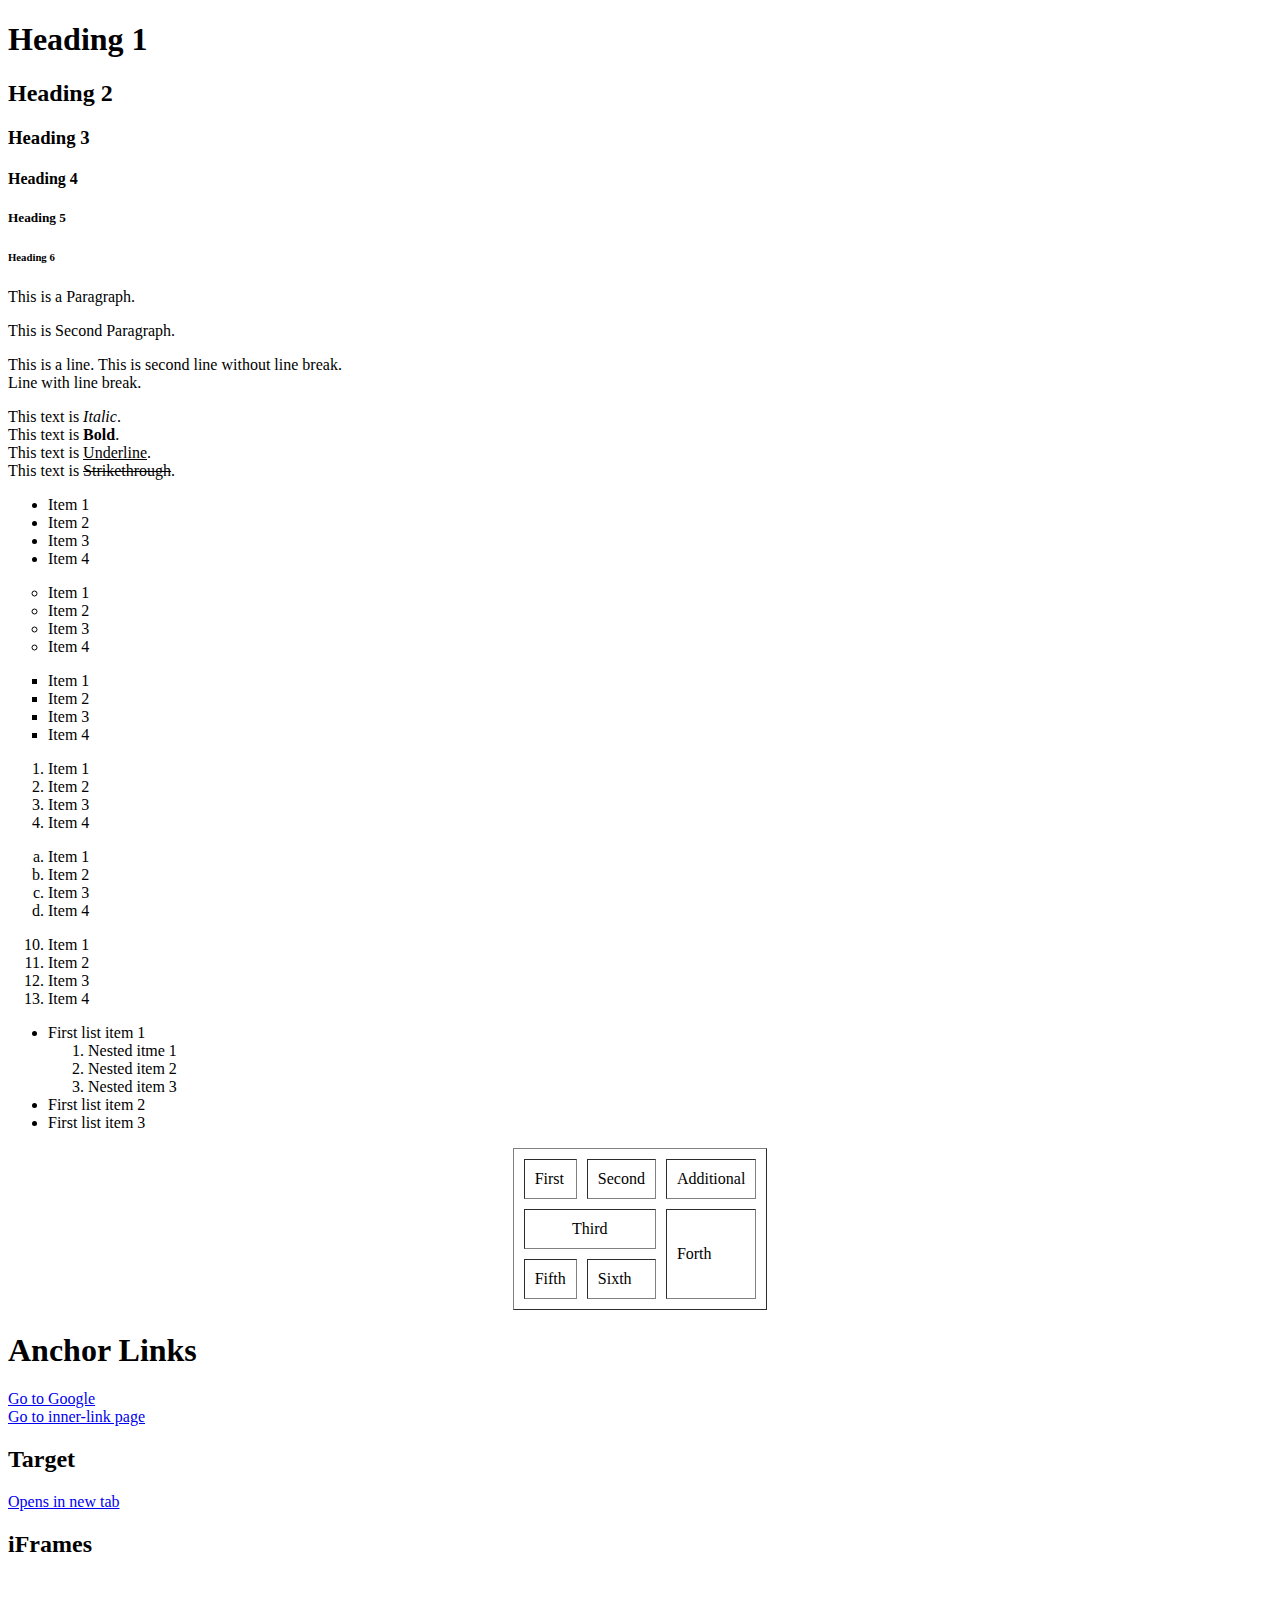
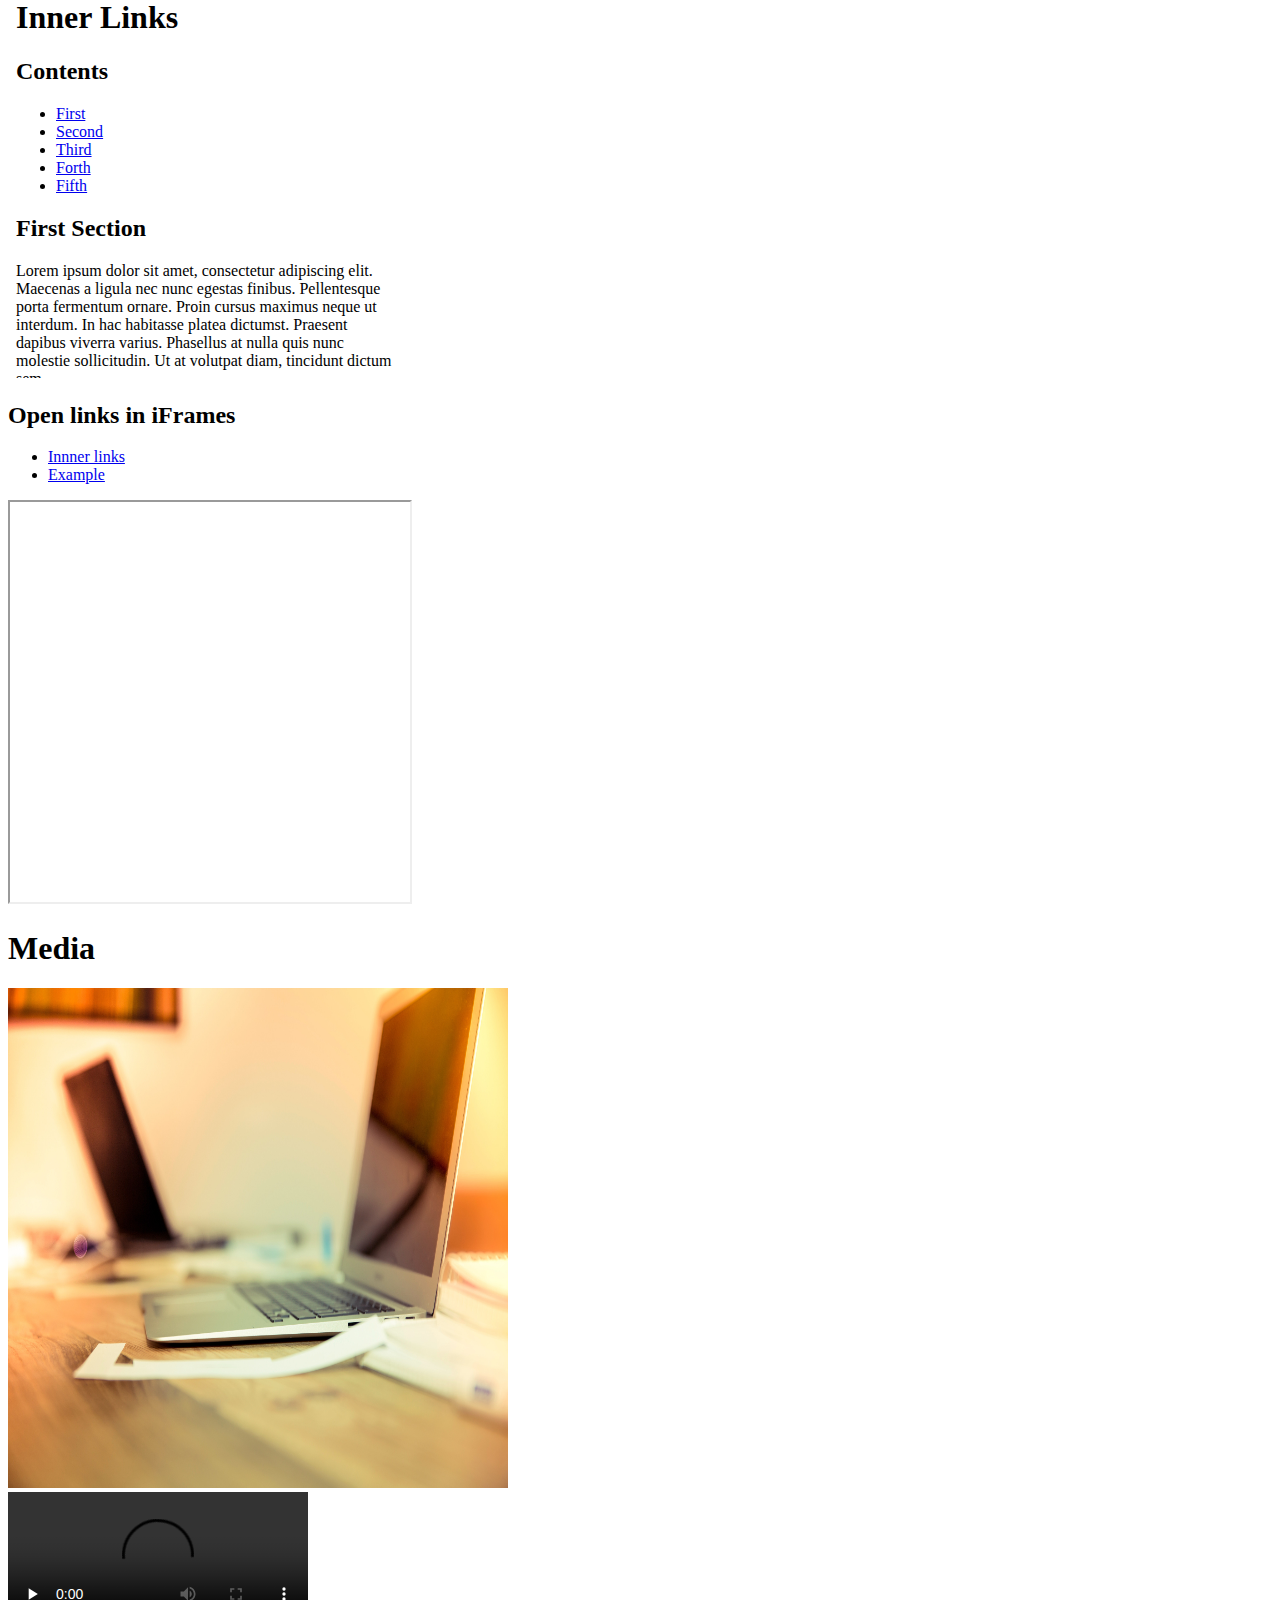
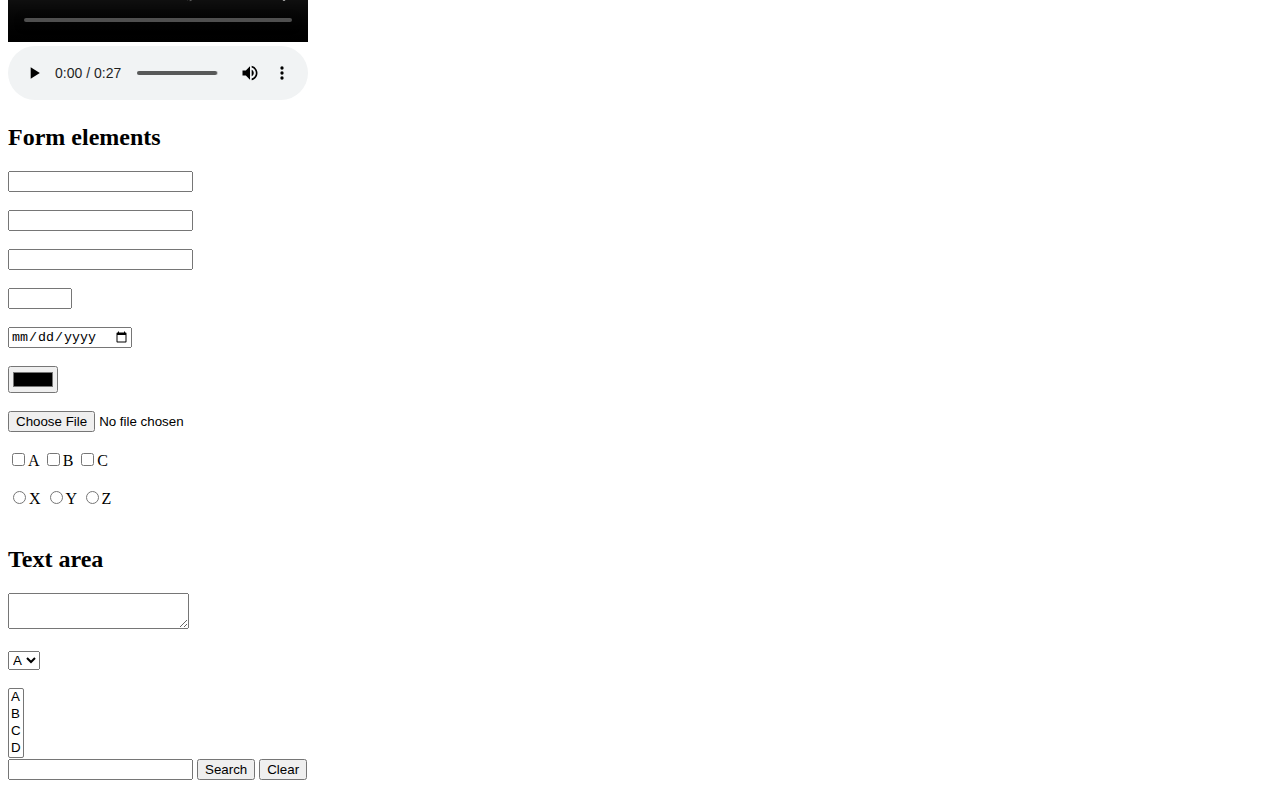
<file: html basic/index.html>
<!DOCTYPE html> <!--tells the browser what type of file it is-->
<html lang="en" dir="ltr">
  <head>
    <meta charset="UTF-8"> <!-- Character set used in code-->
    <meta name="viewport" content="width-device-width, internal-scale=1.0">
    <title>HTML Basic</title>
  </head>
  <body>
    <!-- Headings in HTML-->
    <h1>Heading 1</h1>
    <h2>Heading 2</h2>
    <h3>Heading 3</h3>
    <h4>Heading 4</h4>
    <h5>Heading 5</h5>
    <h6>Heading 6</h6>

    <!-- Paragraph in HTML -->
    <p>
      This is a Paragraph.
    </p>
    <p>
      This is Second Paragraph.
    </p>

    <!-- White spaces in HTML -->
    <p>
      This is a line.
      This is second line without line break.
      <br>
      Line with line break.
    </p>

    <!-- Character styling in HTML -->
    <p>
      This text is <i>Italic</i>.<br>
      This text is <b>Bold</b>.<br>
      This text is <u>Underline</u>.<br>
      This text is <s>Strikethrough</s>.<br>
    </p>
    <!-- some elements in HTML are by default Block and some are inline . But we can force them to make inline or block using CSS. -->
    <!-- Block elements take complete block in that line -->

    <!-- List in HTML -->
    <!-- Unordered list in HTML -->
    <ul>
      <li>Item 1</li>
      <li>Item 2</li>
      <li>Item 3</li>
      <li>Item 4</li>
    </ul>

    <ul type="circle">
      <li>Item 1</li>
      <li>Item 2</li>
      <li>Item 3</li>
      <li>Item 4</li>
    </ul>

    <ul type="square">
      <li>Item 1</li>
      <li>Item 2</li>
      <li>Item 3</li>
      <li>Item 4</li>
    </ul>

    <!-- Order list -->
    <ol>
      <li>Item 1</li>
      <li>Item 2</li>
      <li>Item 3</li>
      <li>Item 4</li>
    </ol>

    <ol type="a">
      <li>Item 1</li>
      <li>Item 2</li>
      <li>Item 3</li>
      <li>Item 4</li>
    </ol>

    <ol type="1" start="10">
      <li>Item 1</li>
      <li>Item 2</li>
      <li>Item 3</li>
      <li>Item 4</li>
    </ol>

    <!-- Nested list -->
    <ul>
    <li>First list item 1</li>
    <ol>
        <li>Nested itme 1</li>
        <li>Nested item 2</li>
        <li>Nested item 3</li>
    </ol>
    <li>First list item 2</li>
    <li>First list item 3</li>
    </ul>

    <!-- Table in HTML -->
    <table align="center" border="1" cellspacing="10" cellpadding="10" >
      <tr>
        <td>First</td>
        <td>Second</td>
        <td>Additional</td>
      </tr>
      <tr>
        <td colspan="2" align="center">Third</td>
        <td rowspan="2">Forth</td>
      </tr>
      <tr>
        <td>Fifth</td>
        <td>Sixth</td>
      </tr>
    </table>

    <!-- Links in HTML -->
    <h1>Anchor Links</h1>
    <a href="https://google.com">Go to Google</a><br>
    <a href="./inner-link.html">Go to inner-link page</a>
    <h2>Target</h2>
    <a href="https://example.com" target="_blank">Opens in new tab</a>
    <br>
    <!-- iframe in HTML -->
    <h2>iFrames</h2>
    <iframe src="./inner-link.html" width="400" height="400" frameborder="0"></iframe>
    <iframe src="https://example.com" width="400" height="400" frameborder="0"></iframe>

    <!-- Opens in iFrame -->
    <h2>Open links  in iFrames</h2>
    <ul>
      <li><a href="./inner-link.html" target="frame1">Innner links</a></li>
      <li><a href="https://example.com" target="frame1">Example</a></li>
    </ul>
    <iframe name="frame1" src="" width="400" height="400"></iframe>

    <!-- using media of  HTML -->
    <h1>Media</h1>
    <img height="500" width="500" src="media/example.jpg" alt="photo of laptop">
    <br>
    <video preload="none" loop controls autoplay src="media/example.mp4"></video>
    <br>
    <audio controls src="media/example.mp3"></audio>

    <!-- Form element in HTML -->
    <h2>Form elements</h2>
    <input type="text">
    <br>
    <br>
    <input type="password">
    <br><br>
    <input type="email">
    <br><br>
    <input type="number" min="100" max="200">
    <br><br>
    <input type="date">
    <br><br>
    <input type="color">
    <br><br>
    <input type="file">
    <br><br>
    <input id="a" type="checkbox"><label for="a">A</label>
    <input id="b" type="checkbox"><label for="b">B</label>
    <input id="c" type="checkbox"><label for="c">C</label>
    <br><br>
    <input type="radio">X
    <input type="radio">Y
    <input type="radio">Z
    <br><br>
    <h2>Text area</h2>
    <textarea></textarea>
    <br><br>
    <select >
      <option>A</option>
      <option>B</option>
      <option>C</option>
      <option>D</option>
    </select>
    <br><br>
    <select multiple>
      <option>A</option>
      <option>B</option>
      <option>C</option>
      <option>D</option>
    </select>

    <!-- form example in html -->
    <form action="https://google.com/search">
      <input name="q">
      <button type="submit">Search</button>
      <button type="reset">Clear</button>
    </form>
  </body>
</html>
</file>
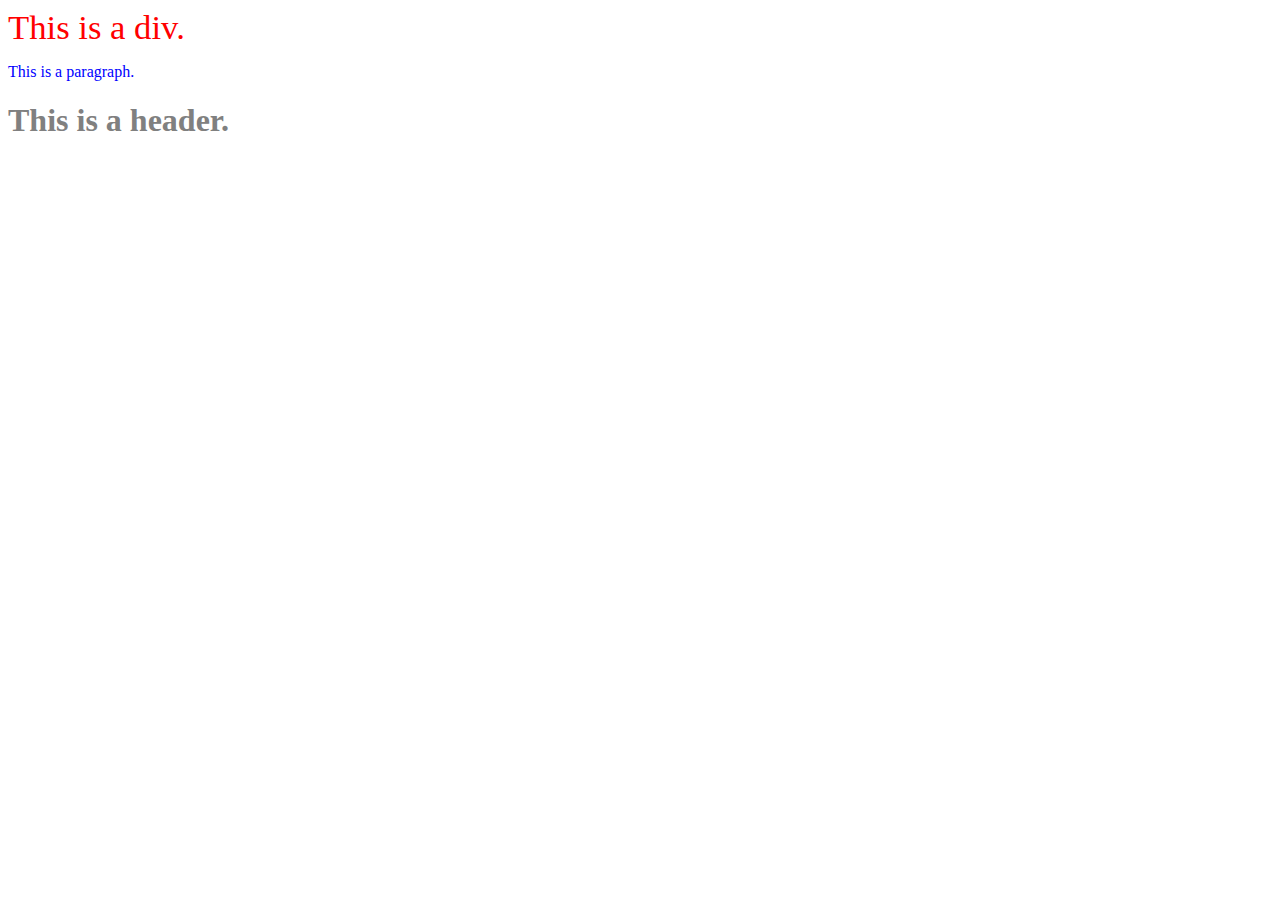
<file: CSS/1.types of CSS/index.html>
<!DOCTYPE html>
<html lang="en" dir="ltr">
  <head>
    <meta charset="utf-8">
    <title>CSS-Introduction</title>
    <!-- Internal css -->
    <style>
      div{
        color: red;
        font-size: 26pt;
      }
    </style>
    <link rel="stylesheet" type="text/CSS" href="style.css">
  </head>
  <body>
    <div>
      This is a div.
    </div>
    <p>
      This is a paragraph.
    </p>
    <!-- Inline css -->
    <h1 style="color:gray;"> This is a header.</h1>
  </body>
</html>
</file>
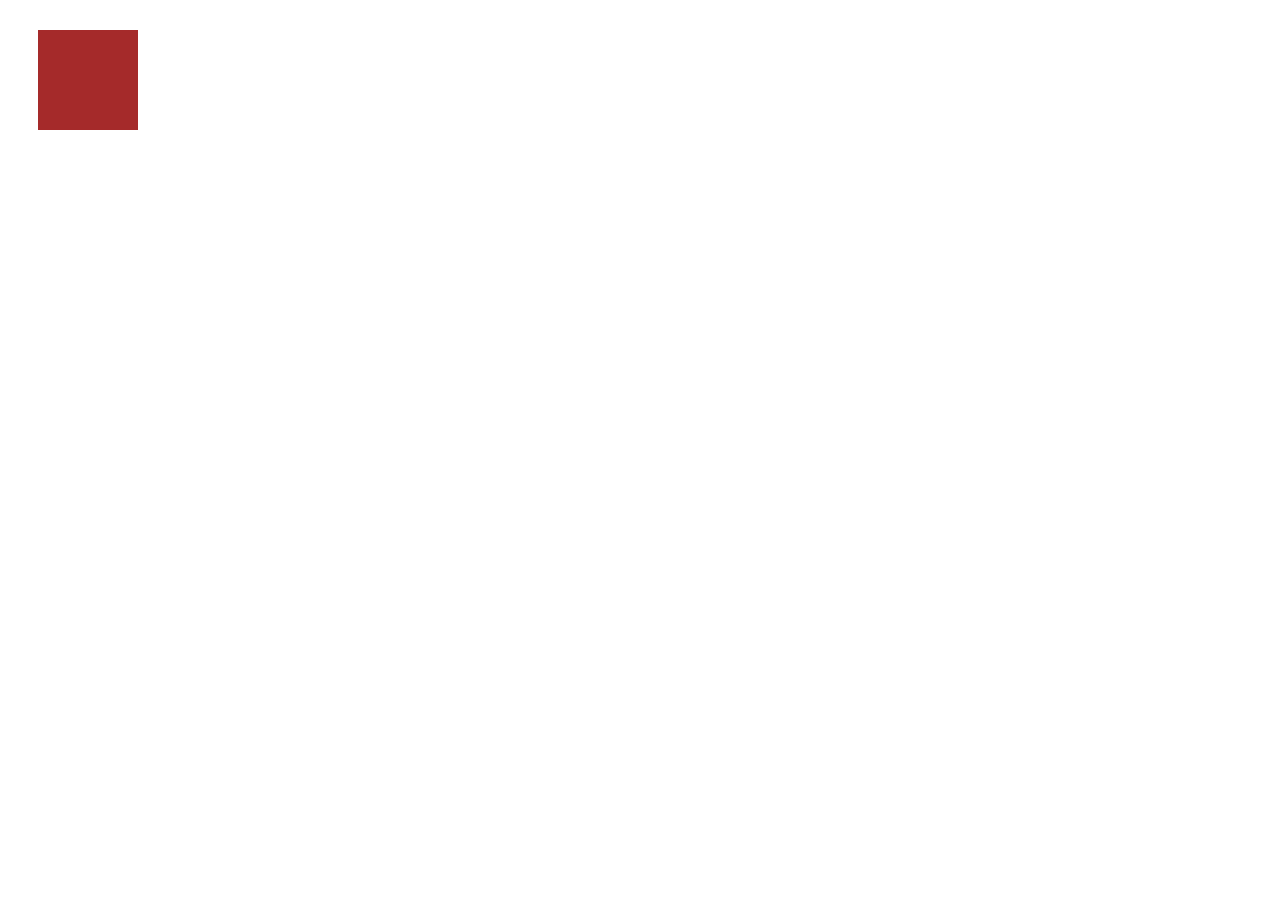
<file: CSS/10. media-quareies in CSS/index.html>
<!DOCTYPE html>
<html lang="en" dir="ltr">
  <head>
    <meta charset="utf-8">
    <title>Media</title>
    <link rel="stylesheet" href="style.css">
  </head>
  <body>
    <div class="container">
      <div class="box">
      </div>
    </div>
  </body>
</html>
</file>
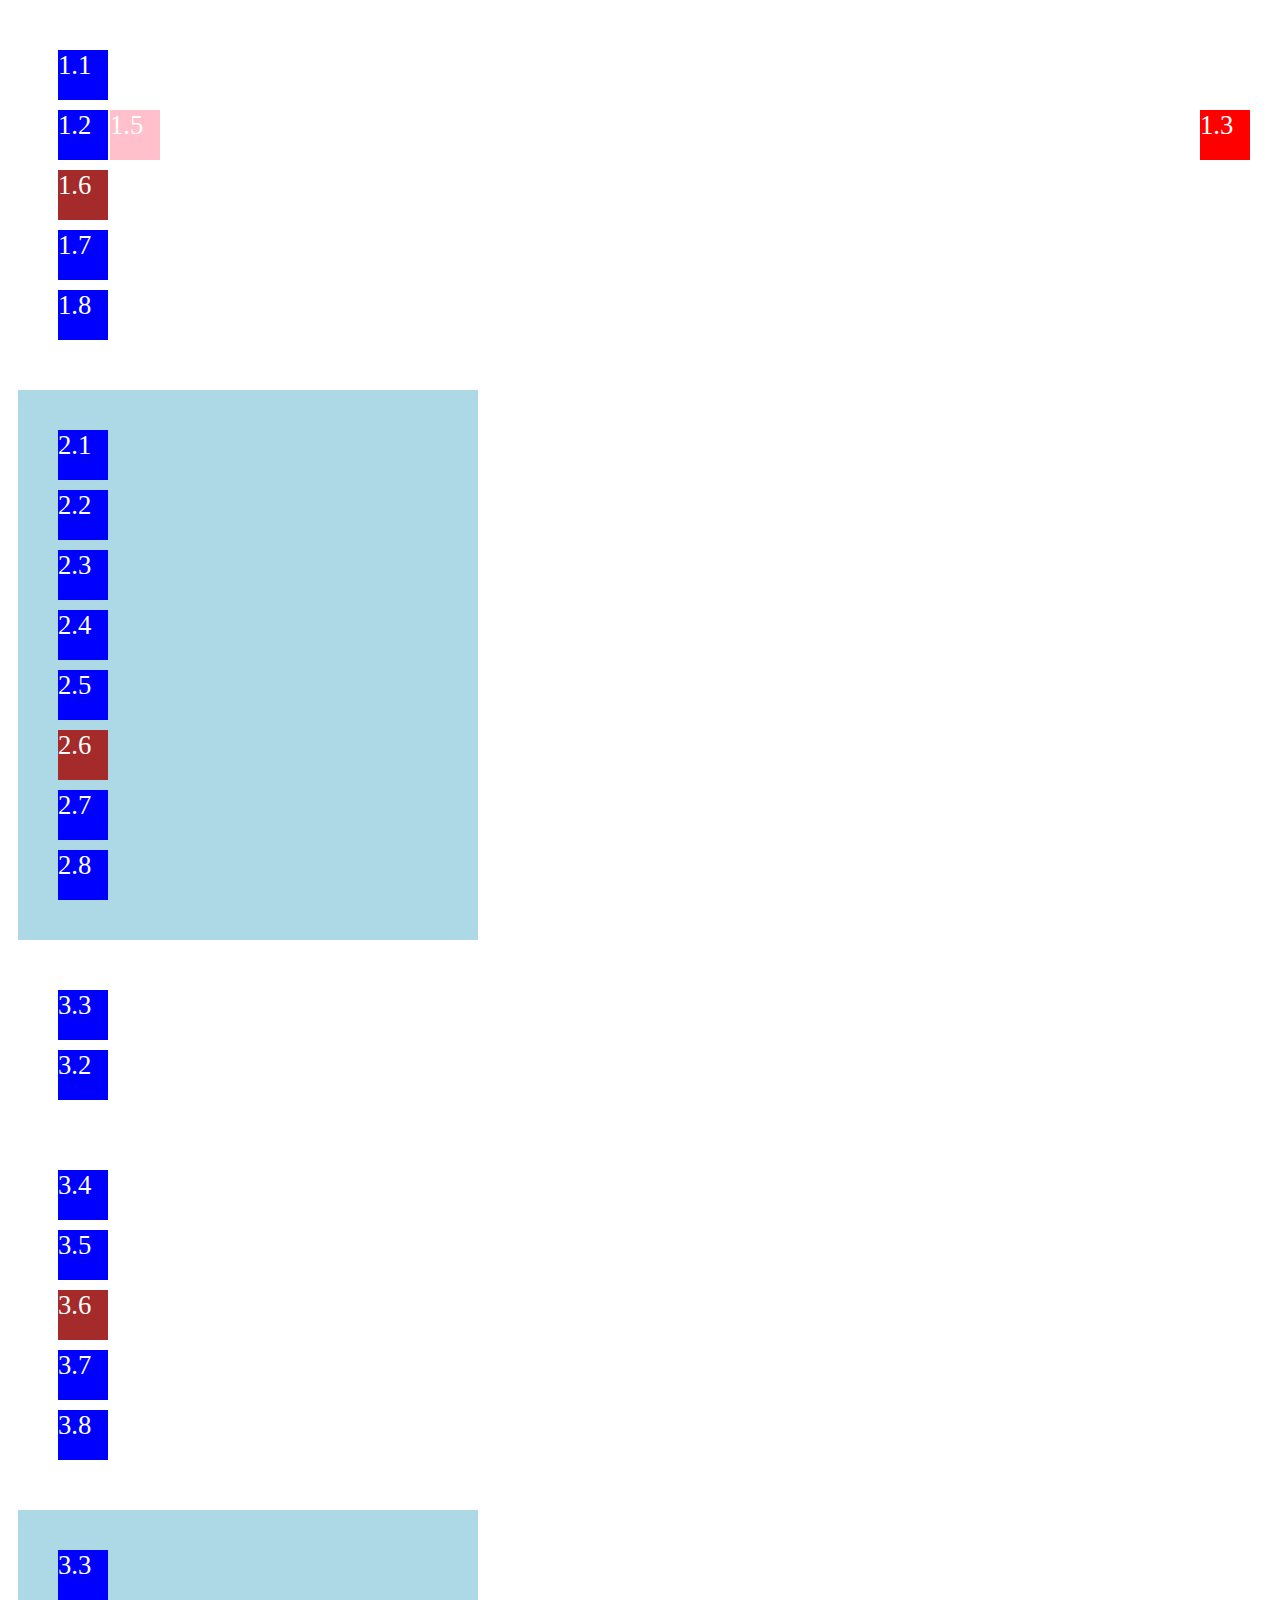
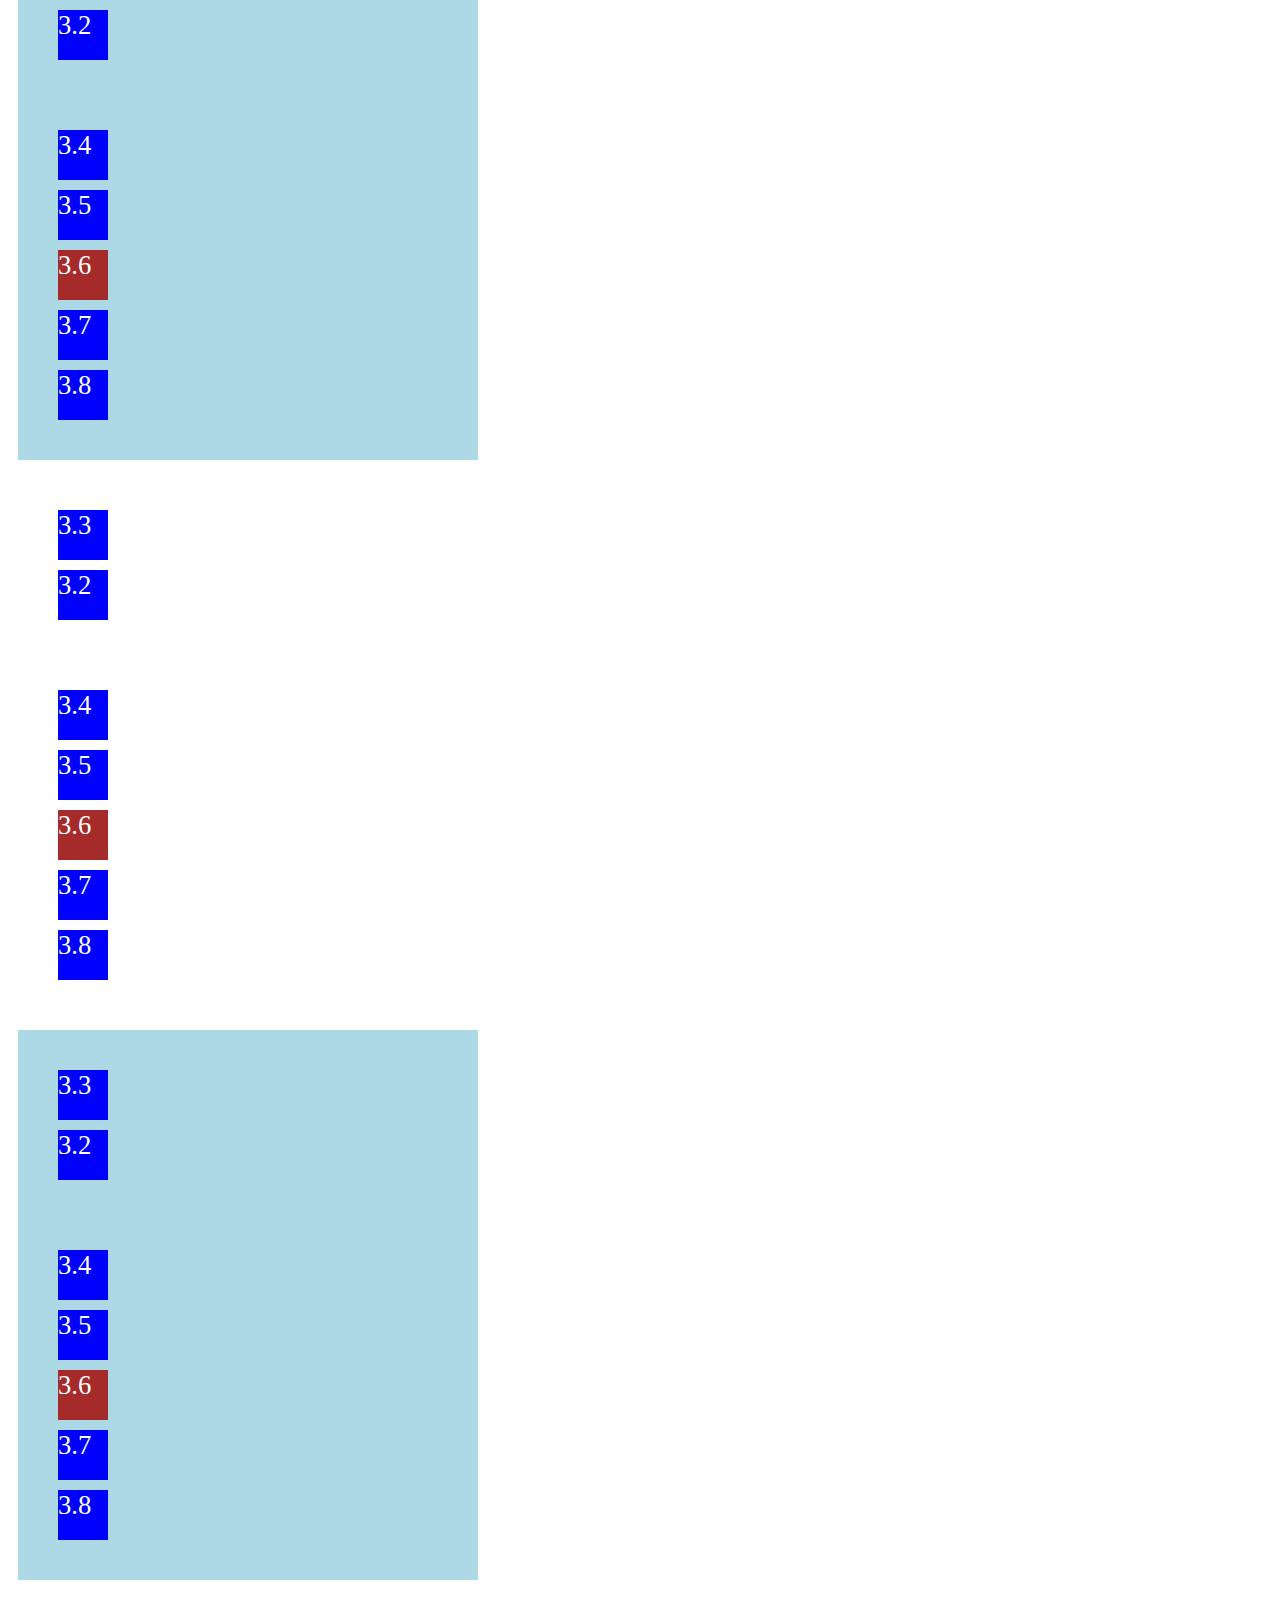
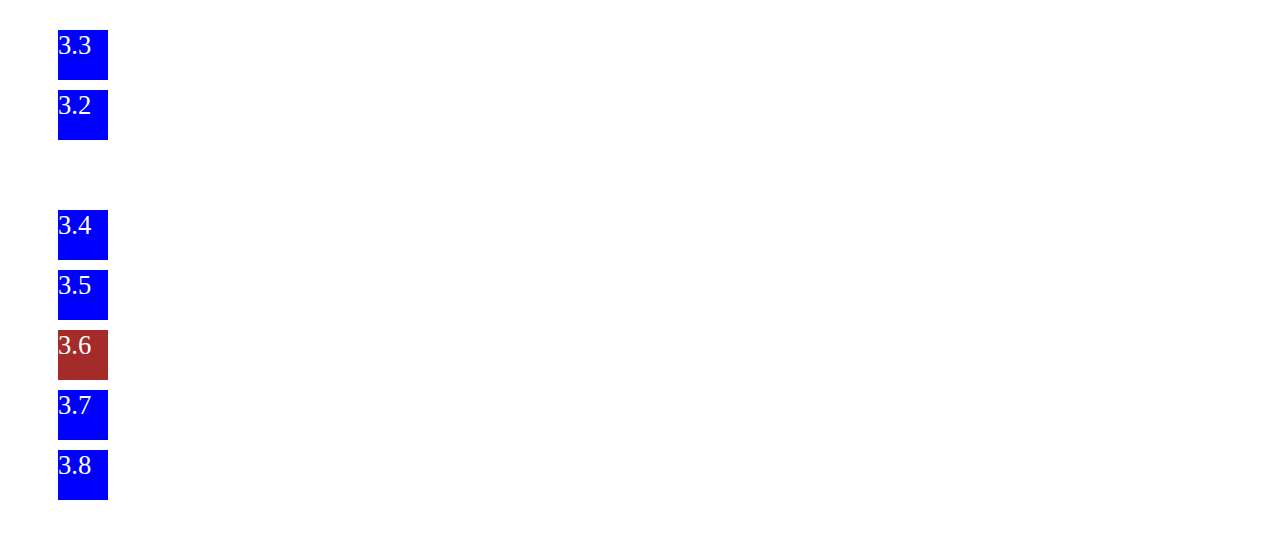
<file: CSS/11. Positioning in CSS/index.html>
<!DOCTYPE html>
<html lang="en" dir="ltr">
  <head>
    <meta charset="utf-8">
    <title>Positioning in CSS</title>
    <link rel="stylesheet" type="text/css" href="style.css">
  </head>
  <body>
    <div class="container one">
      <div class="item one">1.1</div>
      <div class="item two">1.2</div>
      <div class="item three">1.3</div>
      <div class="item four">1.4</div>
      <div class="item five">1.5</div>
      <div class="item">1.6</div>
      <div class="item">1.7</div>
      <div class="item">1.8</div>
    </div>
    <div class="container two">
      <div class="item one">2.1</div>
      <div class="item two">2.2</div>
      <div class="item three">2.3</div>
      <div class="item four">2.4</div>
      <div class="item five">2.5</div>
      <div class="item">2.6</div>
      <div class="item">2.7</div>
      <div class="item">2.8</div>
    </div>
    <div class="container three">
      <div class="item one">3.1</div>
      <div class="item two">3.2</div>
      <div class="item three">3.3</div>
      <div class="item">3.4</div>
      <div class="item">3.5</div>
      <div class="item">3.6</div>
      <div class="item">3.7</div>
      <div class="item">3.8</div>
    </div>
    <div class="container three">
      <div class="item one">3.1</div>
      <div class="item two">3.2</div>
      <div class="item three">3.3</div>
      <div class="item">3.4</div>
      <div class="item">3.5</div>
      <div class="item">3.6</div>
      <div class="item">3.7</div>
      <div class="item">3.8</div>
    </div>
    <div class="container three">
      <div class="item one">3.1</div>
      <div class="item two">3.2</div>
      <div class="item three">3.3</div>
      <div class="item">3.4</div>
      <div class="item">3.5</div>
      <div class="item">3.6</div>
      <div class="item">3.7</div>
      <div class="item">3.8</div>
    </div>
    <div class="container three">
      <div class="item one">3.1</div>
      <div class="item two">3.2</div>
      <div class="item three">3.3</div>
      <div class="item">3.4</div>
      <div class="item">3.5</div>
      <div class="item">3.6</div>
      <div class="item">3.7</div>
      <div class="item">3.8</div>
    </div>
    <div class="container three">
      <div class="item one">3.1</div>
      <div class="item two">3.2</div>
      <div class="item three">3.3</div>
      <div class="item">3.4</div>
      <div class="item">3.5</div>
      <div class="item">3.6</div>
      <div class="item">3.7</div>
      <div class="item">3.8</div>
    </div>
  </body>
</html>
</file>
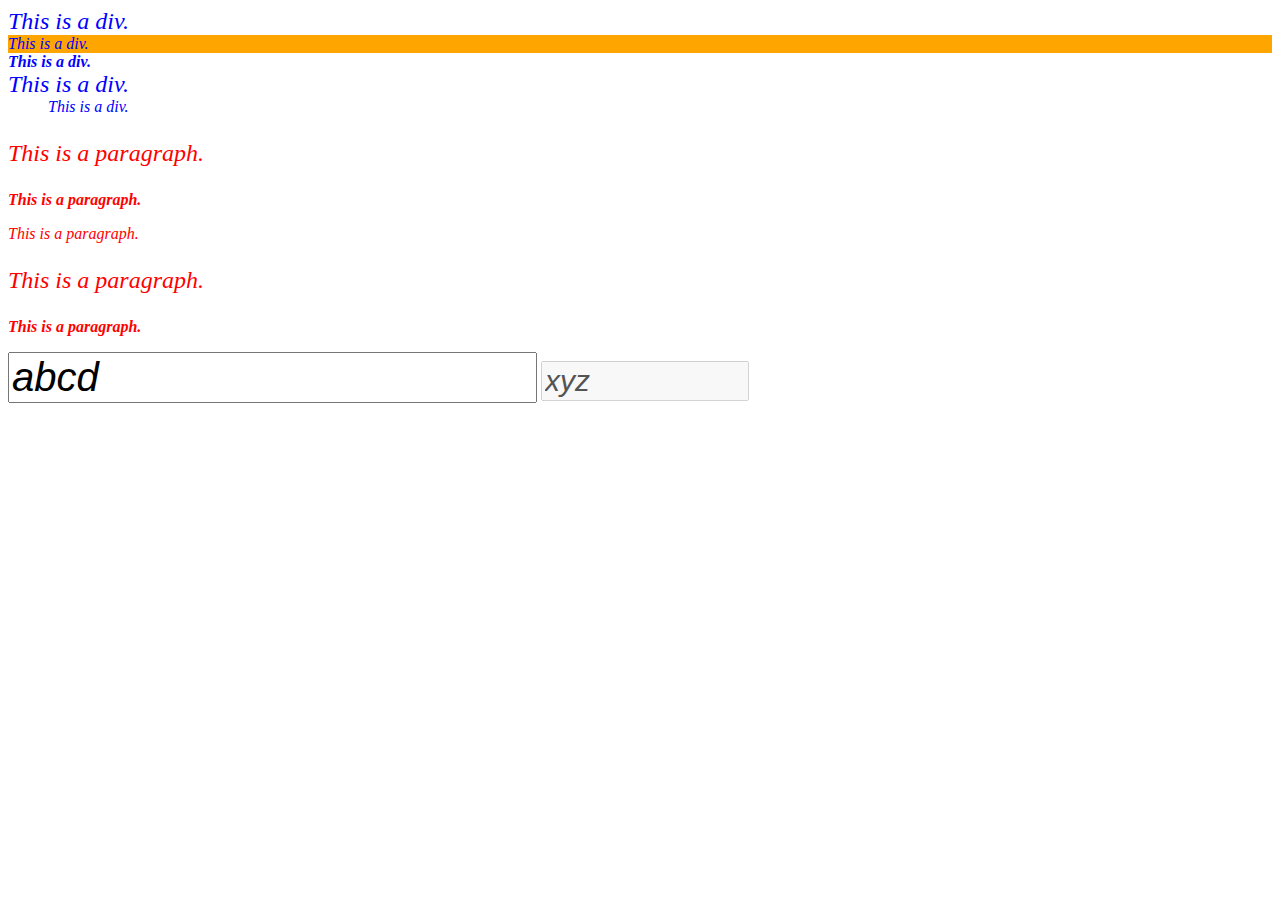
<file: CSS/2. selectors in CSS/index.html>
<!DOCTYPE html>
<html lang="en" dir="ltr">
  <head>
    <meta charset="utf-8">
    <title>Selector in CSS</title>
    <link rel="stylesheet" type="text/css" href="style.css">
  </head>
  <body>
    <div class="big">This is a div.</div>
    <div id="one">This is a div.</div>
    <div class="bold">This is a div.</div>
    <div class="big">This is a div.</div>
    <div id="two">This is a div.</div>
    <p class="big">This is a paragraph.</p>
    <p class="bold">This is a paragraph.</p>
    <p>This is a paragraph.</p>
    <p class="big">This is a paragraph.</p>
    <p class="bold">This is a paragraph.</p>
    <input type="text" value="abcd">
    <input disabled value="xyz">
  </body>
</html>
</file>
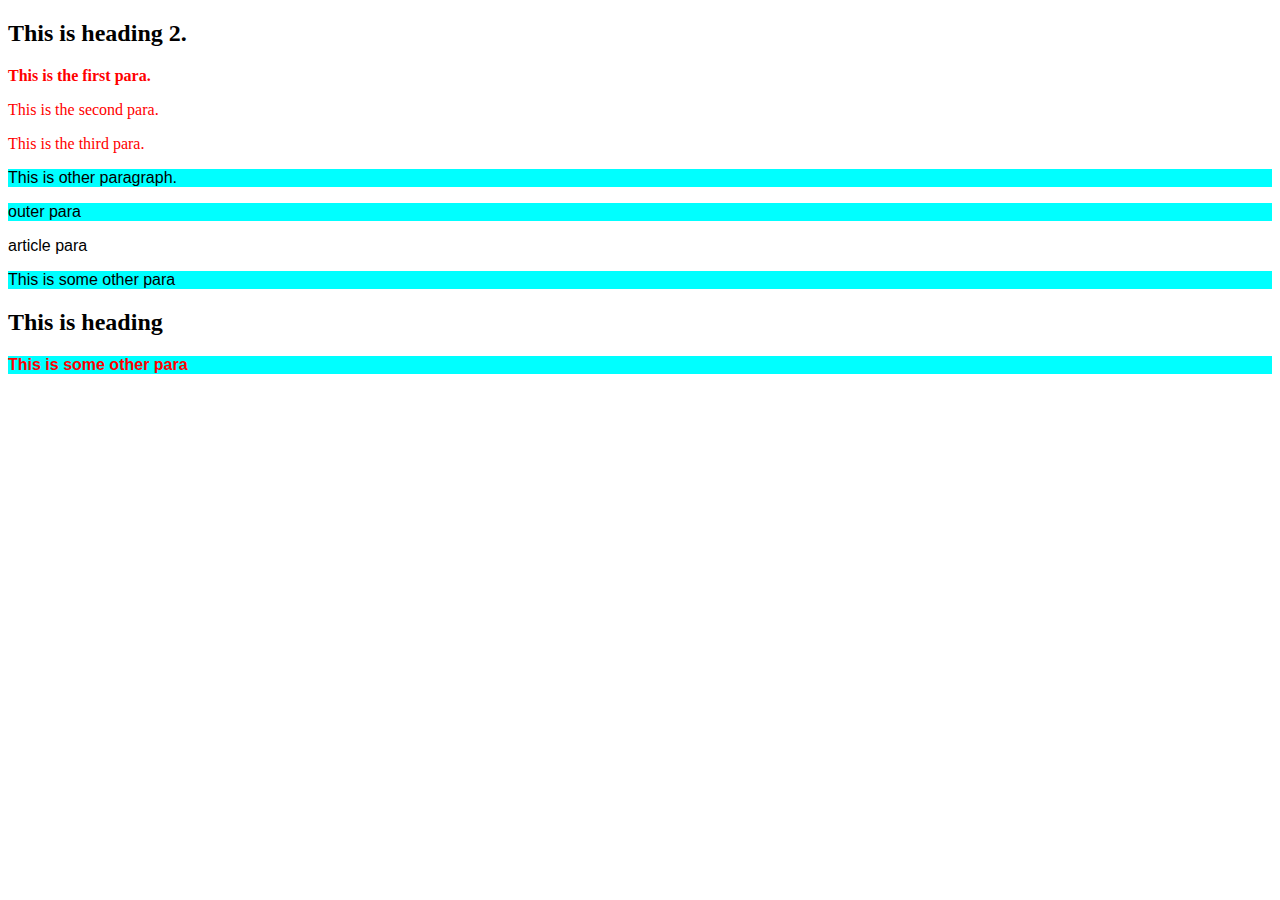
<file: CSS/3. combinators in CSS/index.html>
<!DOCTYPE html>
<html lang="en" dir="ltr">
  <head>
    <meta charset="utf-8">
    <title>Combinators</title>
    <link rel="stylesheet" type="text/css" href="style.css">
  </head>
  <body>
    <h2>This is heading 2.</h2>
    <p>This is the first para.</p>
    <p>This is the second para.</p>
    <p>This is the third para.</p>
    <section>
      <p>This is other paragraph.</p>
    </section>
    <section>
      <p>outer para</p>
      <article>
        <p>article para</p>
      </article>
      <p>This is some other para</p>
      <h2>This is heading</h2>
      <p>This is some other para</p>
    </section>
  </body>
</html>
</file>
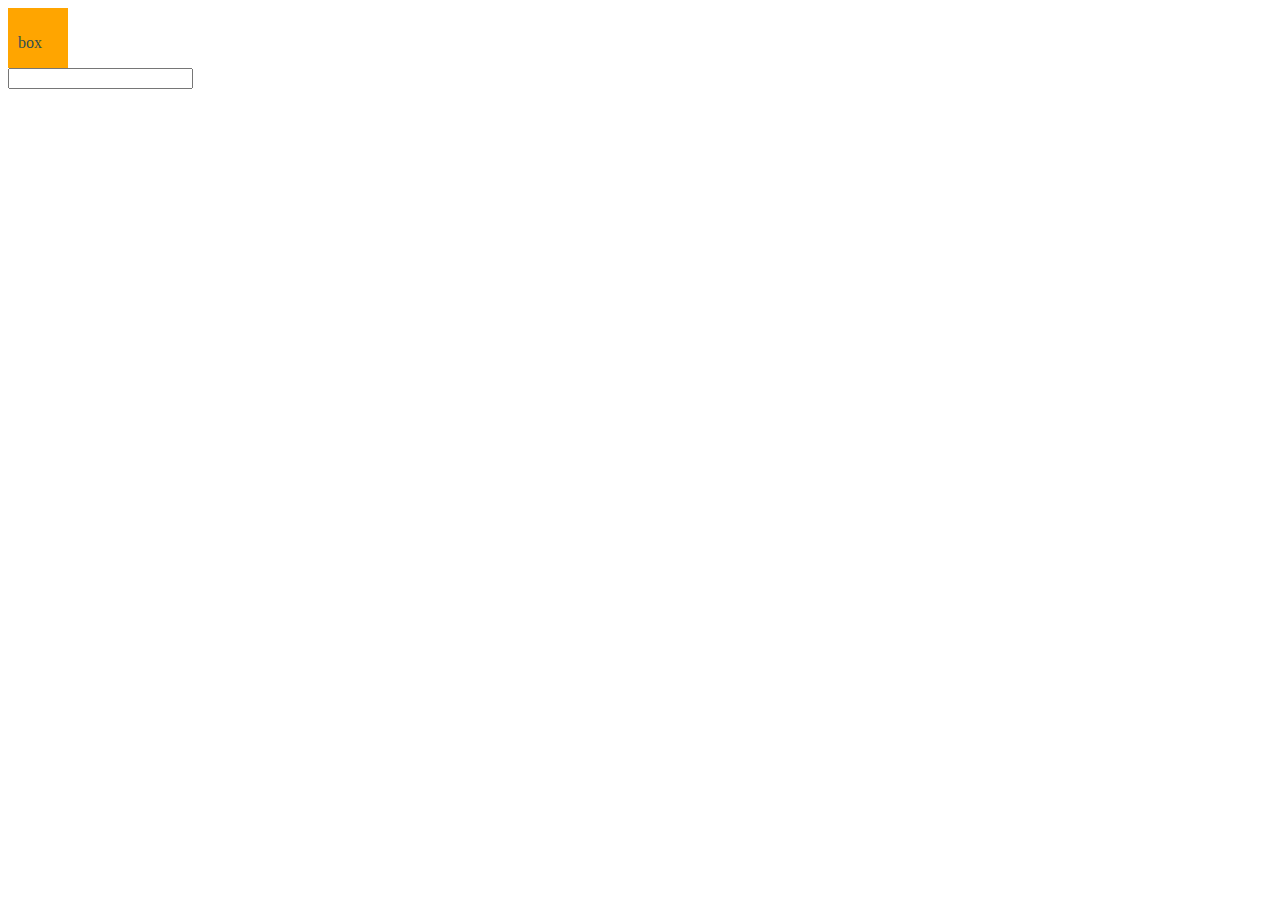
<file: CSS/4. pseudo selector/index.html>
<!DOCTYPE html>
<html lang="en" dir="ltr">
  <head>
    <meta charset="utf-8">
    <title>Pseudo  selector</title>
    <link rel="stylesheet" href="style.css">
  </head>
  <body>
    <div class="box">
    <p>box</p>
    </div>
    <input type="text">
  </body>
</html>
</file>
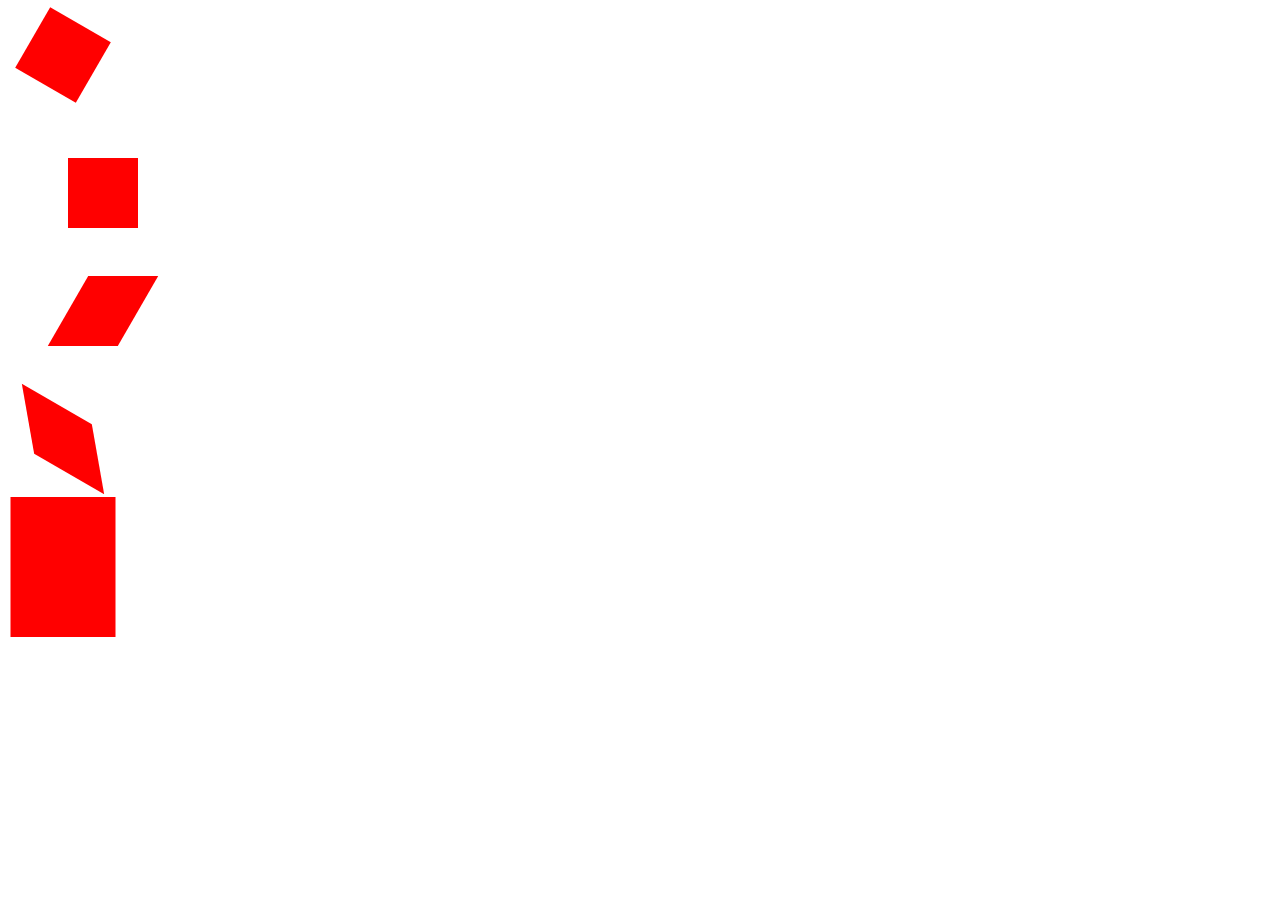
<file: CSS/5. Transformations in CSS/index.html>
<!DOCTYPE html>
 <html lang="en" dir="ltr">
   <head>
     <meta charset="utf-8">
     <title>Transformations</title>
     <link rel="stylesheet" href="style.css">
   </head>
   <body>
     <div class="one">
     </div>
     <br>
     <div class="two">
     </div>
     <br>
     <div class="three">
     </div>
     <br>
     <div class="four">
     </div>
     <br>
     <div class="five">
     </div>
     <br>
   </body>
 </html>
</file>
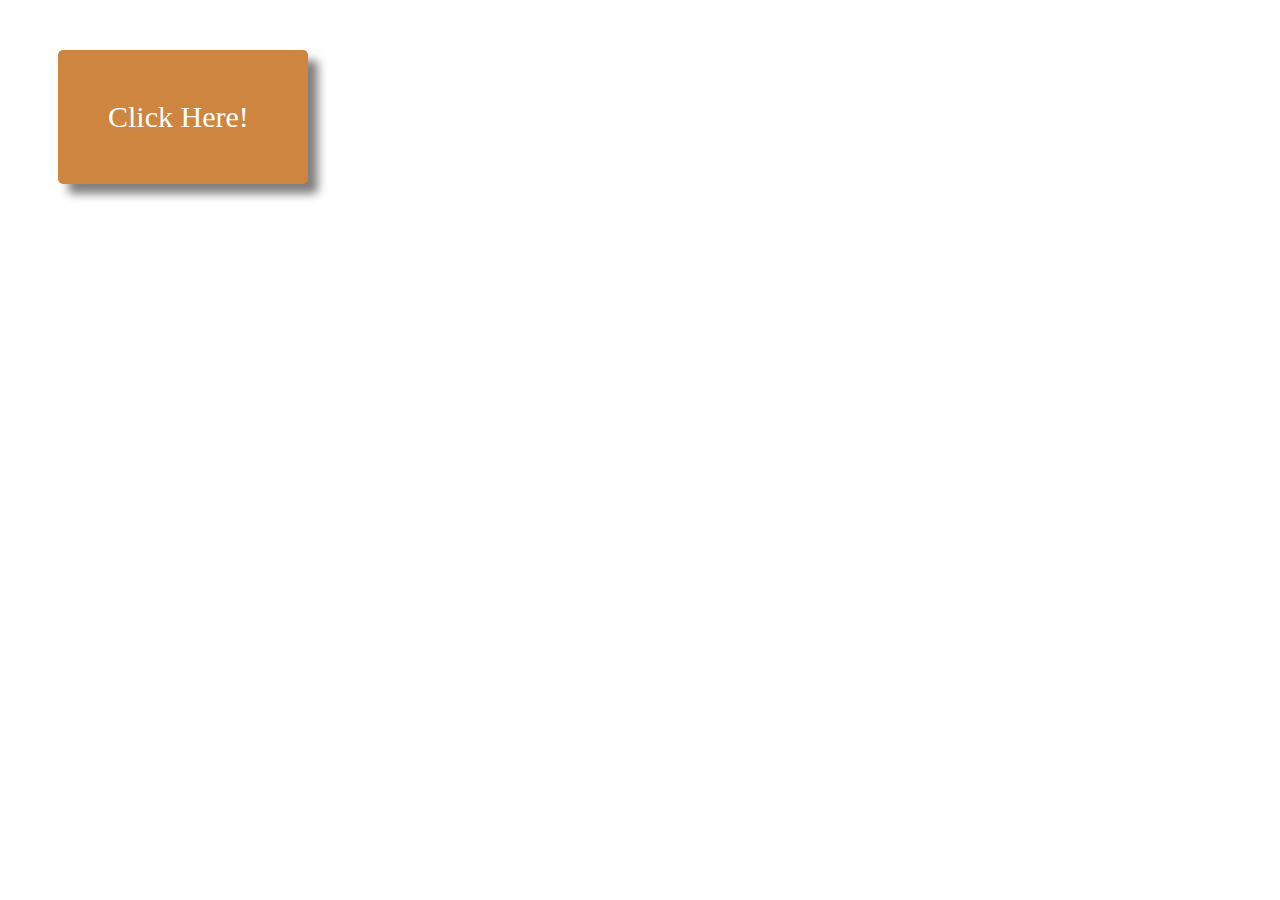
<file: CSS/6. Button press animation using CSS/index.html>
<!DOCTYPE html>
<html lang="en" dir="ltr">
  <head>
    <meta charset="utf-8">
    <title>More in CSS</title>
    <link rel="stylesheet" href="style.css">
  </head>
  <body>
    <div class="btn">
      Click Here!
    </div>
  </body>
</html>
</file>
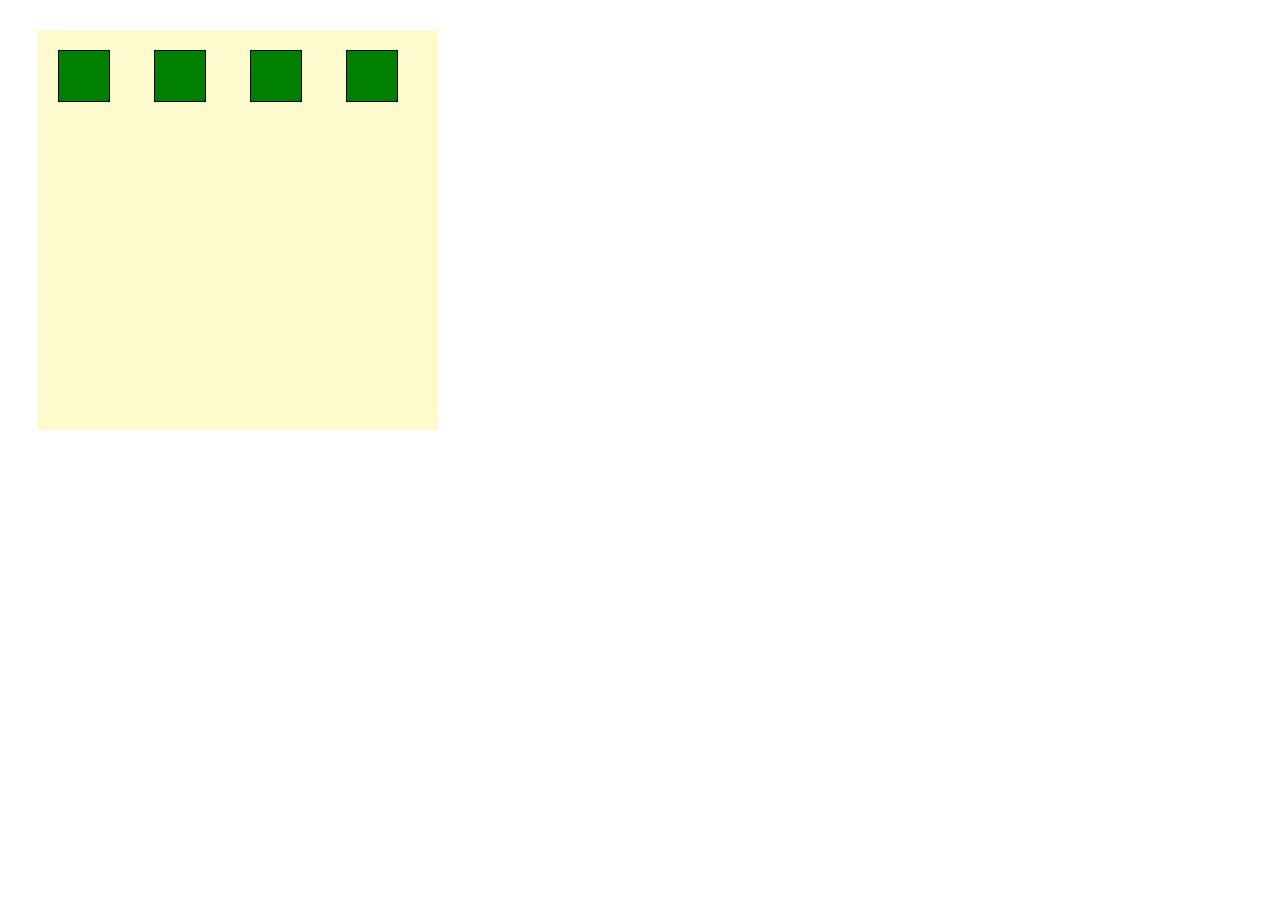
<file: CSS/7. box animation using CSS/index.html>
<!DOCTYPE html>
<html lang="en" dir="ltr">
  <head>
    <meta charset="utf-8">
    <title>Box animation</title>
    <link rel="stylesheet" href="style.css">
  </head>
  <body>
    <div class="container">
      <div class="item one"></div>
      <div class="item two"></div>
      <div class="item three"></div>
      <div class="item"></div>
    </div>
  </body>
</html>
</file>
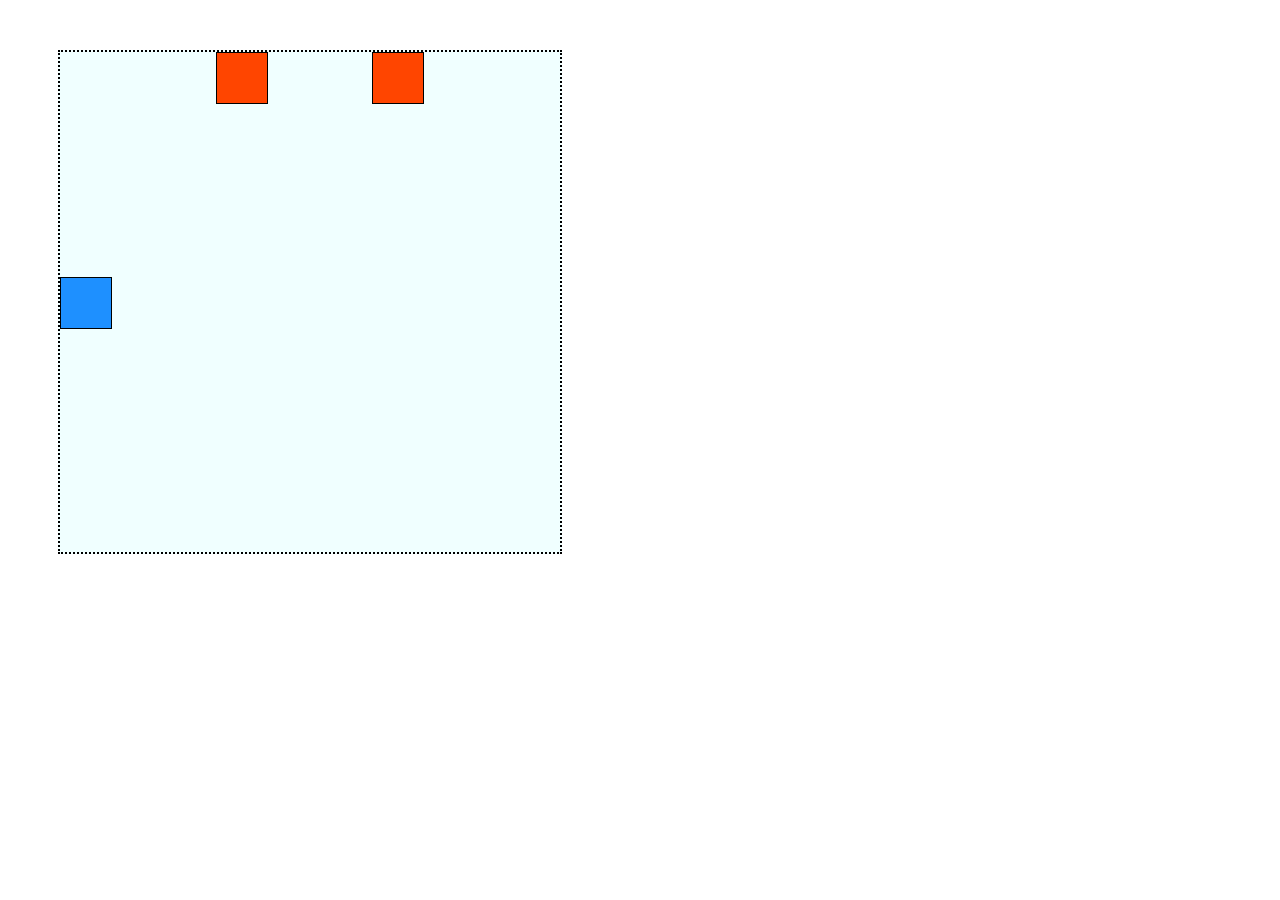
<file: CSS/8. box game in CSS/index.html>
<!DOCTYPE html>
<html lang="en" dir="ltr">
  <head>
    <meta charset="utf-8">
    <title>Box game</title>
    <link rel="stylesheet" href="style.css">
  </head>
  <body>
    <div class="game">
      <div class="box player"></div>
      <div class="box enemy one"></div>
      <div class="box enemy two"></div>
    </div>
  </body>
</html>
</file>
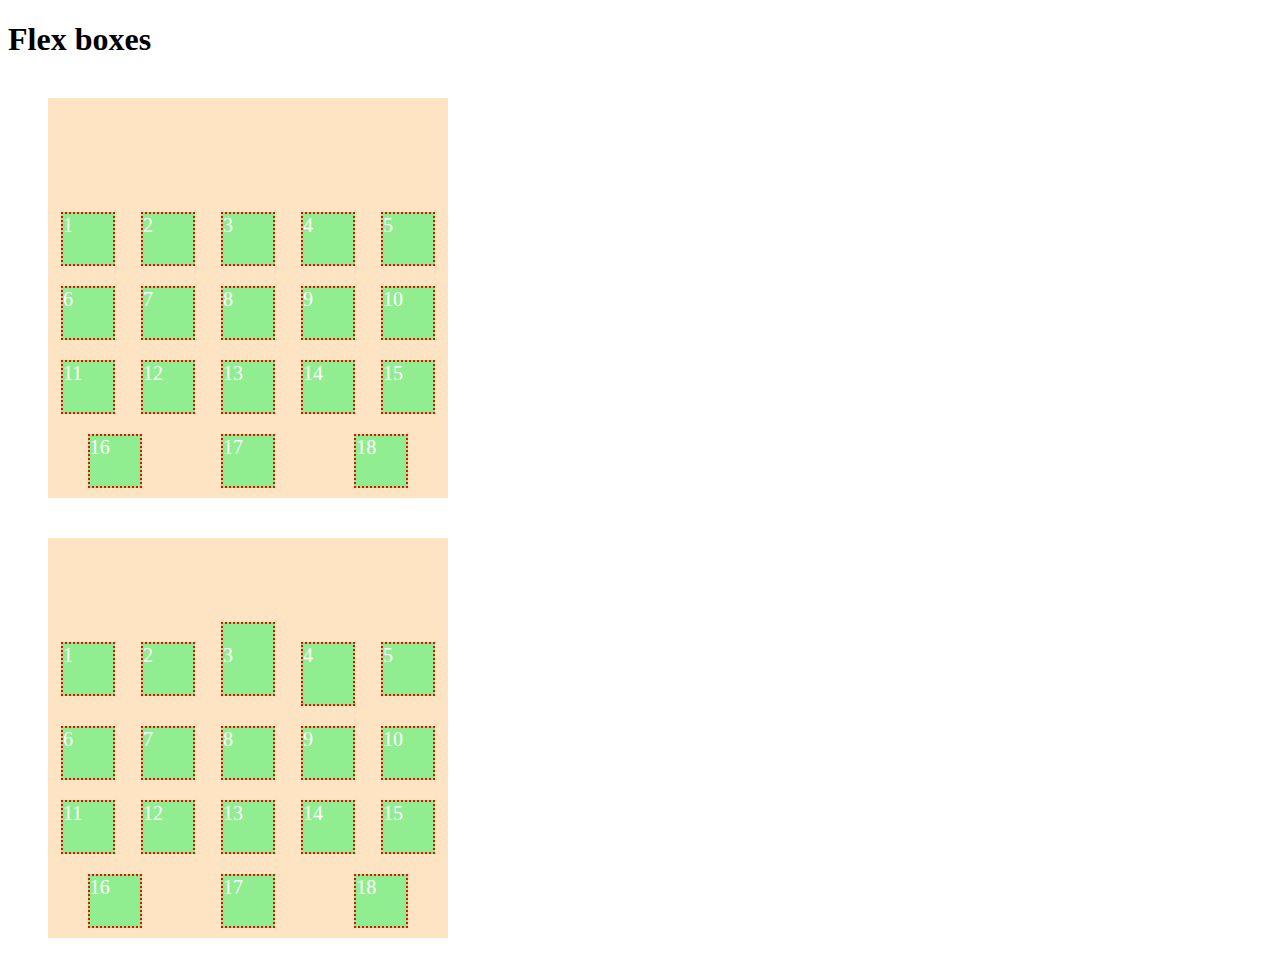
<file: CSS/9. Flex - introduction/index.html>
<!DOCTYPE html>
<html lang="en" dir="ltr">
  <head>
    <meta charset="utf-8">
    <title>Flex-intro</title>
    <link rel="stylesheet" href="style.css">
  </head>
  <body>
    <h1>Flex boxes</h1>
    <div class="container">
      <div class="item">1</div>
      <div class="item">2</div>
      <div class="item">3</div>
      <div class="item">4</div>
      <div class="item">5</div>
      <div class="item">6</div>
      <div class="item">7</div>
      <div class="item">8</div>
      <div class="item">9</div>
      <div class="item">10</div>
      <div class="item">11</div>
      <div class="item">12</div>
      <div class="item">13</div>
      <div class="item">14</div>
      <div class="item">15</div>
      <div class="item">16</div>
      <div class="item">17</div>
      <div class="item">18</div>
    </div>
    <div class="container">
      <div class="item">1</div>
      <div class="item">2</div>
      <div class="item" style="padding-top:20px;">3</div>
      <div class="item" style="padding-bottom:10px;">4</div>
      <div class="item">5</div>
      <div class="item">6</div>
      <div class="item">7</div>
      <div class="item">8</div>
      <div class="item">9</div>
      <div class="item">10</div>
      <div class="item">11</div>
      <div class="item">12</div>
      <div class="item">13</div>
      <div class="item">14</div>
      <div class="item">15</div>
      <div class="item">16</div>
      <div class="item">17</div>
      <div class="item">18</div>
    </div>
  </body>
</html>
</file>
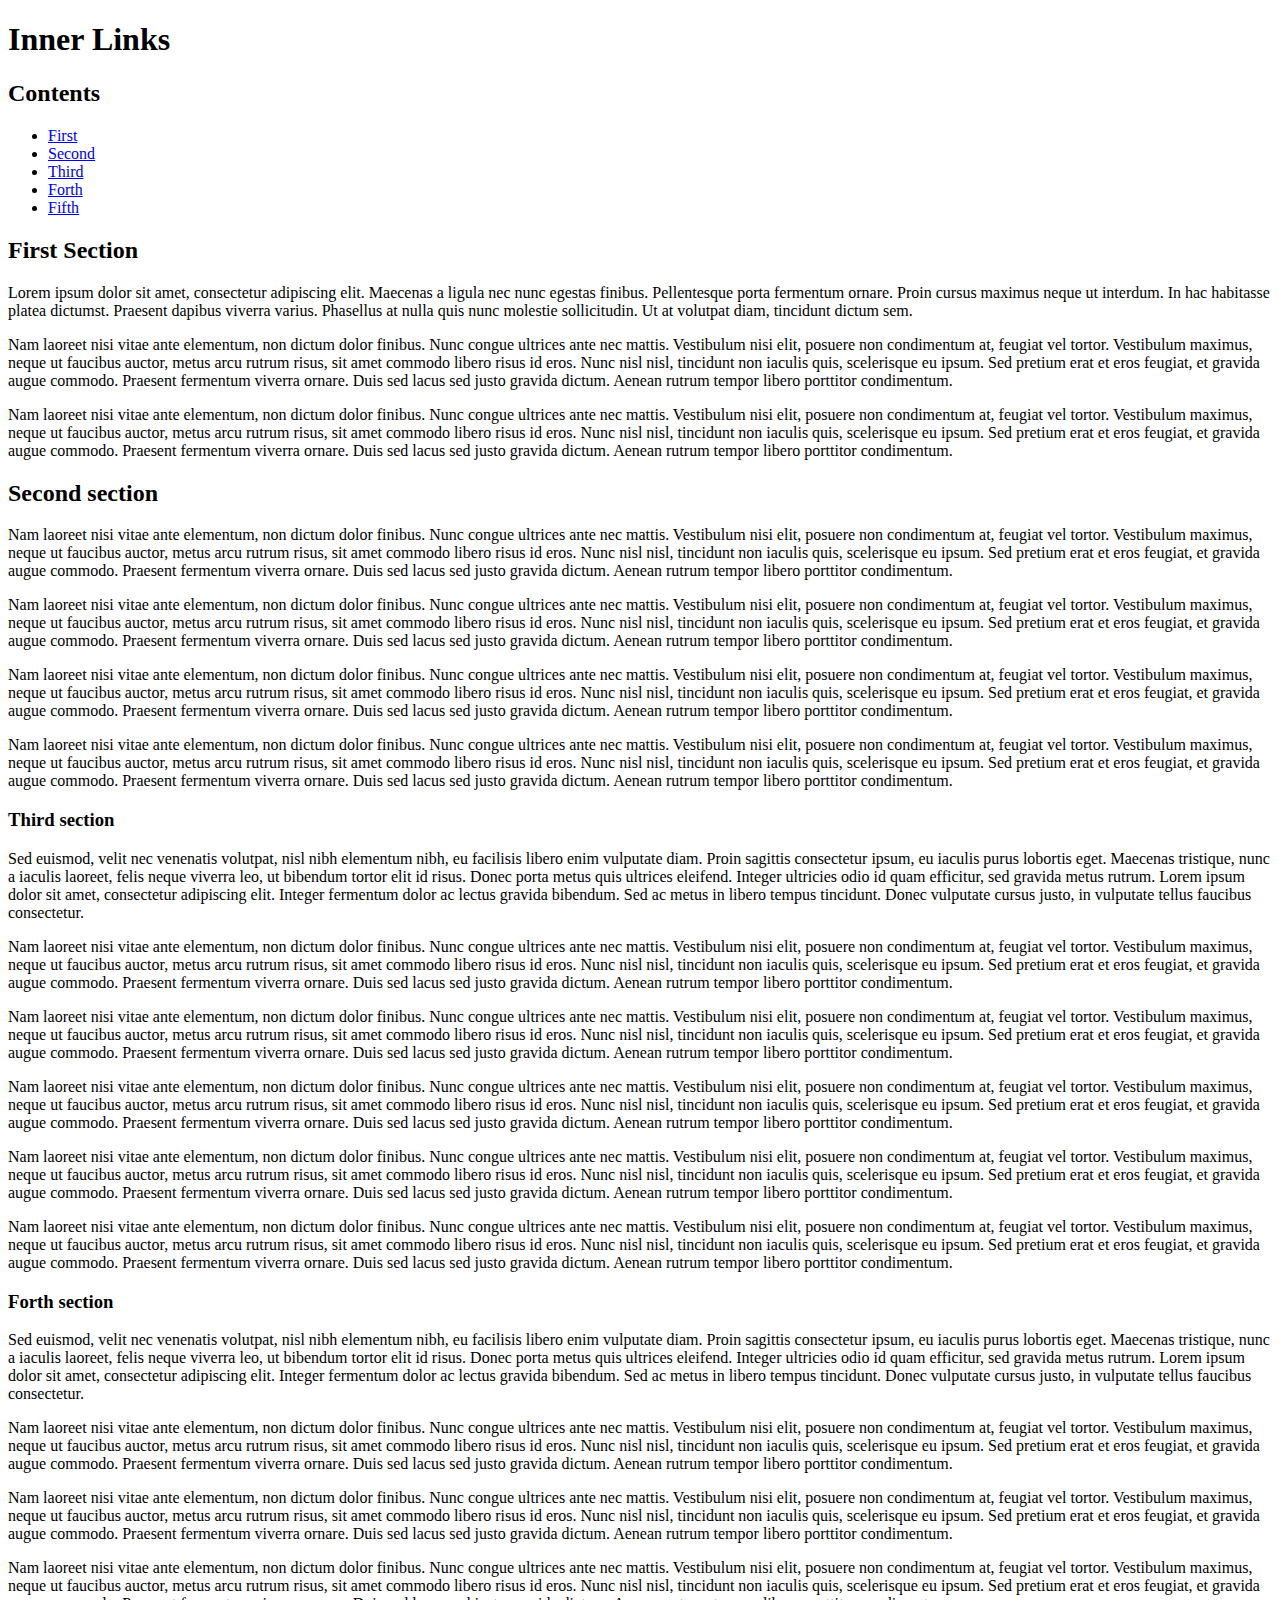
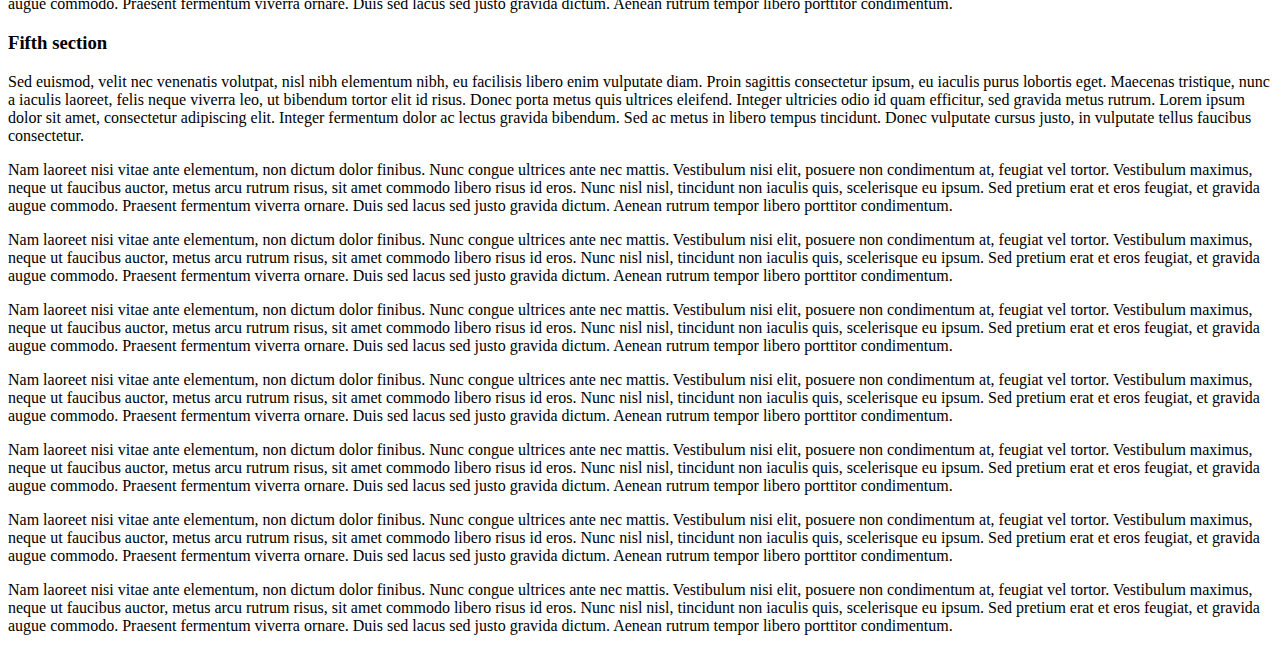
<file: html basic/inner-link.html>
<!DOCTYPE html>
<html lang="en" dir="ltr">
  <head>
    <meta charset="utf-8">
    <title>Inner Link</title>
  </head>
  <body>
    <h1>Inner Links</h1>
    <h2>Contents</h2>
    <ul>
      <li><a href="#s1">First</a></li>
      <li><a href="#s2">Second</a></li>
      <li><a href="#s3">Third</a></li>
      <li><a href="#s4">Forth</a></li>
      <li><a href="#s5">Fifth</a></li>
    </ul>
    <h2 id="s1">First Section</h2>
    <p>Lorem ipsum dolor sit amet, consectetur adipiscing elit. Maecenas a ligula nec nunc egestas finibus. Pellentesque porta fermentum ornare. Proin cursus maximus neque ut interdum. In hac habitasse platea dictumst. Praesent dapibus viverra varius. Phasellus at nulla quis nunc molestie sollicitudin. Ut at volutpat diam, tincidunt dictum sem.</p>
    <p>Nam laoreet nisi vitae ante elementum, non dictum dolor finibus. Nunc congue ultrices ante nec mattis. Vestibulum nisi elit, posuere non condimentum at, feugiat vel tortor. Vestibulum maximus, neque ut faucibus auctor, metus arcu rutrum risus, sit amet commodo libero risus id eros. Nunc nisl nisl, tincidunt non iaculis quis, scelerisque eu ipsum. Sed pretium erat et eros feugiat, et gravida augue commodo. Praesent fermentum viverra ornare. Duis sed lacus sed justo gravida dictum. Aenean rutrum tempor libero porttitor condimentum.</p>
    <p>Nam laoreet nisi vitae ante elementum, non dictum dolor finibus. Nunc congue ultrices ante nec mattis. Vestibulum nisi elit, posuere non condimentum at, feugiat vel tortor. Vestibulum maximus, neque ut faucibus auctor, metus arcu rutrum risus, sit amet commodo libero risus id eros. Nunc nisl nisl, tincidunt non iaculis quis, scelerisque eu ipsum. Sed pretium erat et eros feugiat, et gravida augue commodo. Praesent fermentum viverra ornare. Duis sed lacus sed justo gravida dictum. Aenean rutrum tempor libero porttitor condimentum.</p>
    <h2 id="s2">Second section</h2>
    <p>Nam laoreet nisi vitae ante elementum, non dictum dolor finibus. Nunc congue ultrices ante nec mattis. Vestibulum nisi elit, posuere non condimentum at, feugiat vel tortor. Vestibulum maximus, neque ut faucibus auctor, metus arcu rutrum risus, sit amet commodo libero risus id eros. Nunc nisl nisl, tincidunt non iaculis quis, scelerisque eu ipsum. Sed pretium erat et eros feugiat, et gravida augue commodo. Praesent fermentum viverra ornare. Duis sed lacus sed justo gravida dictum. Aenean rutrum tempor libero porttitor condimentum.</p>
    <p>Nam laoreet nisi vitae ante elementum, non dictum dolor finibus. Nunc congue ultrices ante nec mattis. Vestibulum nisi elit, posuere non condimentum at, feugiat vel tortor. Vestibulum maximus, neque ut faucibus auctor, metus arcu rutrum risus, sit amet commodo libero risus id eros. Nunc nisl nisl, tincidunt non iaculis quis, scelerisque eu ipsum. Sed pretium erat et eros feugiat, et gravida augue commodo. Praesent fermentum viverra ornare. Duis sed lacus sed justo gravida dictum. Aenean rutrum tempor libero porttitor condimentum.</p>
    <p>Nam laoreet nisi vitae ante elementum, non dictum dolor finibus. Nunc congue ultrices ante nec mattis. Vestibulum nisi elit, posuere non condimentum at, feugiat vel tortor. Vestibulum maximus, neque ut faucibus auctor, metus arcu rutrum risus, sit amet commodo libero risus id eros. Nunc nisl nisl, tincidunt non iaculis quis, scelerisque eu ipsum. Sed pretium erat et eros feugiat, et gravida augue commodo. Praesent fermentum viverra ornare. Duis sed lacus sed justo gravida dictum. Aenean rutrum tempor libero porttitor condimentum.</p>
    <p>Nam laoreet nisi vitae ante elementum, non dictum dolor finibus. Nunc congue ultrices ante nec mattis. Vestibulum nisi elit, posuere non condimentum at, feugiat vel tortor. Vestibulum maximus, neque ut faucibus auctor, metus arcu rutrum risus, sit amet commodo libero risus id eros. Nunc nisl nisl, tincidunt non iaculis quis, scelerisque eu ipsum. Sed pretium erat et eros feugiat, et gravida augue commodo. Praesent fermentum viverra ornare. Duis sed lacus sed justo gravida dictum. Aenean rutrum tempor libero porttitor condimentum.</p>
    <h3 id="s3">Third section</h3>
    <p>Sed euismod, velit nec venenatis volutpat, nisl nibh elementum nibh, eu facilisis libero enim vulputate diam. Proin sagittis consectetur ipsum, eu iaculis purus lobortis eget. Maecenas tristique, nunc a iaculis laoreet, felis neque viverra leo, ut bibendum tortor elit id risus. Donec porta metus quis ultrices eleifend. Integer ultricies odio id quam efficitur, sed gravida metus rutrum. Lorem ipsum dolor sit amet, consectetur adipiscing elit. Integer fermentum dolor ac lectus gravida bibendum. Sed ac metus in libero tempus tincidunt. Donec vulputate cursus justo, in vulputate tellus faucibus consectetur.</p>
    <p>Nam laoreet nisi vitae ante elementum, non dictum dolor finibus. Nunc congue ultrices ante nec mattis. Vestibulum nisi elit, posuere non condimentum at, feugiat vel tortor. Vestibulum maximus, neque ut faucibus auctor, metus arcu rutrum risus, sit amet commodo libero risus id eros. Nunc nisl nisl, tincidunt non iaculis quis, scelerisque eu ipsum. Sed pretium erat et eros feugiat, et gravida augue commodo. Praesent fermentum viverra ornare. Duis sed lacus sed justo gravida dictum. Aenean rutrum tempor libero porttitor condimentum.</p>
    <p>Nam laoreet nisi vitae ante elementum, non dictum dolor finibus. Nunc congue ultrices ante nec mattis. Vestibulum nisi elit, posuere non condimentum at, feugiat vel tortor. Vestibulum maximus, neque ut faucibus auctor, metus arcu rutrum risus, sit amet commodo libero risus id eros. Nunc nisl nisl, tincidunt non iaculis quis, scelerisque eu ipsum. Sed pretium erat et eros feugiat, et gravida augue commodo. Praesent fermentum viverra ornare. Duis sed lacus sed justo gravida dictum. Aenean rutrum tempor libero porttitor condimentum.</p>
    <p>Nam laoreet nisi vitae ante elementum, non dictum dolor finibus. Nunc congue ultrices ante nec mattis. Vestibulum nisi elit, posuere non condimentum at, feugiat vel tortor. Vestibulum maximus, neque ut faucibus auctor, metus arcu rutrum risus, sit amet commodo libero risus id eros. Nunc nisl nisl, tincidunt non iaculis quis, scelerisque eu ipsum. Sed pretium erat et eros feugiat, et gravida augue commodo. Praesent fermentum viverra ornare. Duis sed lacus sed justo gravida dictum. Aenean rutrum tempor libero porttitor condimentum.</p>
    <p>Nam laoreet nisi vitae ante elementum, non dictum dolor finibus. Nunc congue ultrices ante nec mattis. Vestibulum nisi elit, posuere non condimentum at, feugiat vel tortor. Vestibulum maximus, neque ut faucibus auctor, metus arcu rutrum risus, sit amet commodo libero risus id eros. Nunc nisl nisl, tincidunt non iaculis quis, scelerisque eu ipsum. Sed pretium erat et eros feugiat, et gravida augue commodo. Praesent fermentum viverra ornare. Duis sed lacus sed justo gravida dictum. Aenean rutrum tempor libero porttitor condimentum.</p>
    <p>Nam laoreet nisi vitae ante elementum, non dictum dolor finibus. Nunc congue ultrices ante nec mattis. Vestibulum nisi elit, posuere non condimentum at, feugiat vel tortor. Vestibulum maximus, neque ut faucibus auctor, metus arcu rutrum risus, sit amet commodo libero risus id eros. Nunc nisl nisl, tincidunt non iaculis quis, scelerisque eu ipsum. Sed pretium erat et eros feugiat, et gravida augue commodo. Praesent fermentum viverra ornare. Duis sed lacus sed justo gravida dictum. Aenean rutrum tempor libero porttitor condimentum.</p>
    <h3 id="s4">Forth section</h3>
    <p>Sed euismod, velit nec venenatis volutpat, nisl nibh elementum nibh, eu facilisis libero enim vulputate diam. Proin sagittis consectetur ipsum, eu iaculis purus lobortis eget. Maecenas tristique, nunc a iaculis laoreet, felis neque viverra leo, ut bibendum tortor elit id risus. Donec porta metus quis ultrices eleifend. Integer ultricies odio id quam efficitur, sed gravida metus rutrum. Lorem ipsum dolor sit amet, consectetur adipiscing elit. Integer fermentum dolor ac lectus gravida bibendum. Sed ac metus in libero tempus tincidunt. Donec vulputate cursus justo, in vulputate tellus faucibus consectetur.</p>
    <p>Nam laoreet nisi vitae ante elementum, non dictum dolor finibus. Nunc congue ultrices ante nec mattis. Vestibulum nisi elit, posuere non condimentum at, feugiat vel tortor. Vestibulum maximus, neque ut faucibus auctor, metus arcu rutrum risus, sit amet commodo libero risus id eros. Nunc nisl nisl, tincidunt non iaculis quis, scelerisque eu ipsum. Sed pretium erat et eros feugiat, et gravida augue commodo. Praesent fermentum viverra ornare. Duis sed lacus sed justo gravida dictum. Aenean rutrum tempor libero porttitor condimentum.</p>
    <p>Nam laoreet nisi vitae ante elementum, non dictum dolor finibus. Nunc congue ultrices ante nec mattis. Vestibulum nisi elit, posuere non condimentum at, feugiat vel tortor. Vestibulum maximus, neque ut faucibus auctor, metus arcu rutrum risus, sit amet commodo libero risus id eros. Nunc nisl nisl, tincidunt non iaculis quis, scelerisque eu ipsum. Sed pretium erat et eros feugiat, et gravida augue commodo. Praesent fermentum viverra ornare. Duis sed lacus sed justo gravida dictum. Aenean rutrum tempor libero porttitor condimentum.</p>
    <p>Nam laoreet nisi vitae ante elementum, non dictum dolor finibus. Nunc congue ultrices ante nec mattis. Vestibulum nisi elit, posuere non condimentum at, feugiat vel tortor. Vestibulum maximus, neque ut faucibus auctor, metus arcu rutrum risus, sit amet commodo libero risus id eros. Nunc nisl nisl, tincidunt non iaculis quis, scelerisque eu ipsum. Sed pretium erat et eros feugiat, et gravida augue commodo. Praesent fermentum viverra ornare. Duis sed lacus sed justo gravida dictum. Aenean rutrum tempor libero porttitor condimentum.</p>
    <h3 id="s5">Fifth section</h3>
    <p>Sed euismod, velit nec venenatis volutpat, nisl nibh elementum nibh, eu facilisis libero enim vulputate diam. Proin sagittis consectetur ipsum, eu iaculis purus lobortis eget. Maecenas tristique, nunc a iaculis laoreet, felis neque viverra leo, ut bibendum tortor elit id risus. Donec porta metus quis ultrices eleifend. Integer ultricies odio id quam efficitur, sed gravida metus rutrum. Lorem ipsum dolor sit amet, consectetur adipiscing elit. Integer fermentum dolor ac lectus gravida bibendum. Sed ac metus in libero tempus tincidunt. Donec vulputate cursus justo, in vulputate tellus faucibus consectetur.</p>
    <p>Nam laoreet nisi vitae ante elementum, non dictum dolor finibus. Nunc congue ultrices ante nec mattis. Vestibulum nisi elit, posuere non condimentum at, feugiat vel tortor. Vestibulum maximus, neque ut faucibus auctor, metus arcu rutrum risus, sit amet commodo libero risus id eros. Nunc nisl nisl, tincidunt non iaculis quis, scelerisque eu ipsum. Sed pretium erat et eros feugiat, et gravida augue commodo. Praesent fermentum viverra ornare. Duis sed lacus sed justo gravida dictum. Aenean rutrum tempor libero porttitor condimentum.</p>
    <p>Nam laoreet nisi vitae ante elementum, non dictum dolor finibus. Nunc congue ultrices ante nec mattis. Vestibulum nisi elit, posuere non condimentum at, feugiat vel tortor. Vestibulum maximus, neque ut faucibus auctor, metus arcu rutrum risus, sit amet commodo libero risus id eros. Nunc nisl nisl, tincidunt non iaculis quis, scelerisque eu ipsum. Sed pretium erat et eros feugiat, et gravida augue commodo. Praesent fermentum viverra ornare. Duis sed lacus sed justo gravida dictum. Aenean rutrum tempor libero porttitor condimentum.</p>
    <p>Nam laoreet nisi vitae ante elementum, non dictum dolor finibus. Nunc congue ultrices ante nec mattis. Vestibulum nisi elit, posuere non condimentum at, feugiat vel tortor. Vestibulum maximus, neque ut faucibus auctor, metus arcu rutrum risus, sit amet commodo libero risus id eros. Nunc nisl nisl, tincidunt non iaculis quis, scelerisque eu ipsum. Sed pretium erat et eros feugiat, et gravida augue commodo. Praesent fermentum viverra ornare. Duis sed lacus sed justo gravida dictum. Aenean rutrum tempor libero porttitor condimentum.</p>
    <p>Nam laoreet nisi vitae ante elementum, non dictum dolor finibus. Nunc congue ultrices ante nec mattis. Vestibulum nisi elit, posuere non condimentum at, feugiat vel tortor. Vestibulum maximus, neque ut faucibus auctor, metus arcu rutrum risus, sit amet commodo libero risus id eros. Nunc nisl nisl, tincidunt non iaculis quis, scelerisque eu ipsum. Sed pretium erat et eros feugiat, et gravida augue commodo. Praesent fermentum viverra ornare. Duis sed lacus sed justo gravida dictum. Aenean rutrum tempor libero porttitor condimentum.</p>
    <p>Nam laoreet nisi vitae ante elementum, non dictum dolor finibus. Nunc congue ultrices ante nec mattis. Vestibulum nisi elit, posuere non condimentum at, feugiat vel tortor. Vestibulum maximus, neque ut faucibus auctor, metus arcu rutrum risus, sit amet commodo libero risus id eros. Nunc nisl nisl, tincidunt non iaculis quis, scelerisque eu ipsum. Sed pretium erat et eros feugiat, et gravida augue commodo. Praesent fermentum viverra ornare. Duis sed lacus sed justo gravida dictum. Aenean rutrum tempor libero porttitor condimentum.</p>
    <p>Nam laoreet nisi vitae ante elementum, non dictum dolor finibus. Nunc congue ultrices ante nec mattis. Vestibulum nisi elit, posuere non condimentum at, feugiat vel tortor. Vestibulum maximus, neque ut faucibus auctor, metus arcu rutrum risus, sit amet commodo libero risus id eros. Nunc nisl nisl, tincidunt non iaculis quis, scelerisque eu ipsum. Sed pretium erat et eros feugiat, et gravida augue commodo. Praesent fermentum viverra ornare. Duis sed lacus sed justo gravida dictum. Aenean rutrum tempor libero porttitor condimentum.</p>
    <p>Nam laoreet nisi vitae ante elementum, non dictum dolor finibus. Nunc congue ultrices ante nec mattis. Vestibulum nisi elit, posuere non condimentum at, feugiat vel tortor. Vestibulum maximus, neque ut faucibus auctor, metus arcu rutrum risus, sit amet commodo libero risus id eros. Nunc nisl nisl, tincidunt non iaculis quis, scelerisque eu ipsum. Sed pretium erat et eros feugiat, et gravida augue commodo. Praesent fermentum viverra ornare. Duis sed lacus sed justo gravida dictum. Aenean rutrum tempor libero porttitor condimentum.</p>
  </body>
</html>
</file>
<file: CSS/1.types of CSS/style.css>
p{
  color:blue;
}
</file>
<file: CSS/10. media-quareies in CSS/style.css>
.box{
  height: 100px;
  width: 100px;
  margin: 30px;
  background-color: brown;
}

@media (max-width: 900px) {
  .box{
    background-color: limegreen;
  }
}

@media (max-width: 600px) {
  .box{
    background-color: pink;
  }

}
</file>
<file: CSS/11. Positioning in CSS/style.css>
.container{
  height: auto;
  width: 400px;
  margin: 10px;
  padding: 30px;

  /* background-color: linen; */
}

.item{
  height: 50px;
  width: 50px;
  margin: 10px;

  background-color: blue;
  color: white;

  font-size: 20pt;
}

.container.one > .item.three{
  background-color: red;
  z-index: -10;
  position: absolute;
  right: 20px;
  top: 100px;
}

.container.one > .item.four {
  position: absolute;
  left: 100px;
  top: 100px;
  background-color: pink;
}

.one > .five {
  position: fixed;
  left: 100px;
  top: 100px;
  background-color: pink;
}

.container > .one{
  position: sticky;
  top: 30px;
  bottom: 30px;
}

.container > .three{
  position: sticky;
  bottom: 30px;
}

.item:nth-child(6n){
  background-color: brown;
}

.container:nth-child(2n){
  background-color: lightblue;
}
</file>
<file: CSS/2. selectors in CSS/style.css>
*{
  font-style: italic;
}

div{
  color: blue;
}

p{
  color:red;
}

.big{
  font-size: 24px;
}

.bold{
  font-weight: bold;
}

#one{
  background-color: orange;
}

#two{
  padding-left: 40px;
}

input[disabled]{
  width: 200px;
  font-size: 30px;
}

input[type="text"]{
  font-size: 40px;
}
</file>
<file: CSS/3. combinators in CSS/style.css>
h2 + p {
  font-weight: bold;
}

h2 ~ p {
  color: red;
}

section > p {
  background-color: aqua;
}

section p {
  font-family: sans-serif;
}
</file>
<file: CSS/4. pseudo selector/style.css>
.box{
  height : 40px;
  width: 40px;
  background-color: orange;
  padding: 10px;
  color: darkslategray;
}

.box:hover{
  background-color: green;
  color: beige;
  font-weight: bold;
}

.box:active{
  background-color: red;
  font-weight: lighter;
}

input:focus{
  font-size: 30pt;
}
</file>
<file: CSS/5. Transformations in CSS/style.css>
div{
  background-color: red;
  height: 50px;
  width: 50px;
  padding:10px;
  margin: 20px;
}

.one{
  transform: rotate(30deg);
}

.two{
  transform: translateX(40px) translateY(10px);
}

.three{
  transform: skewX(-30deg) translateX(40px);
}

.four{
  transform: skew(10deg, 30deg);
}

.five{
  transform: scale(1.5,2);
}
</file>
<file: CSS/6. Button press animation using CSS/style.css>
div.btn{
  margin: 50px;
  background-color: peru;
  color: white;
  font-size: 30px;
  padding: 50px;
  width: 150px;
  box-shadow: gray 10px 10px 10px;
  transition: 0.8s;
  border-radius: 5px;
}

div.btn:hover{
transform : translate(-10px, -10px);
box-shadow: gray 20px 20px 20px;
transition: 0.5s;
}

div.btn:active{
  transform: translate(5px,5px);
  box-shadow: gray 5px 5px 3px;
  transition: 0.3s;
}
</file>
<file: CSS/7. box animation using CSS/style.css>
.container{
  margin: 30px;
  width: 400px;
  height: 400px;
  background-color: lemonchiffon;
}

.item{
  height: 50px;
  width: 50px;
  margin: 20px;
  background-color: green;
  border: solid black 1px;
  display: inline-block;

  animation: bounce 2s;
  animation-iteration-count: infinite;
}
.one{
  animation-timing-function: ease-in;
}
.two{
  animation-timing-function: ease-out;
}
.three{
  animation-timing-function: linear;
}
@keyframes bounce {
  0%{

  }

  50%{
      transform: translateY(300px);
      background-color: yellow;
  }

  100%{

  }
}
</file>
<file: CSS/8. box game in CSS/style.css>
.game{
  margin: 50px;
  background-color: azure;
  border: dotted black 2px;
  height: 500px;
  width: 500px;
}

.box{
  display: inline-block;
  height:50px;
  width: 50px;
  border: solid black 1px;
}
.player{
  transform: translateY(225px);
  background-color: dodgerblue;
  animation: move 4s infinite;
  animation-play-state: paused;
}

.game:active .player{
  animation-play-state: running;
}
.enemy {
  margin-left: 100px;
  background-color: orangered;
  animation-name: bounce;
  animation-iteration-count: infinite;
}

.enemy.one{
  animation-duration: 2s;
}

.enemy.two{
  animation-duration: 1s;
}

@keyframes bounce {
    50%{
      transform: translateY(450px);
    }
}

@keyframes move {
 50%{
   transform: translateY(225px) translateX(450px) ;
 }
}
</file>
<file: CSS/9. Flex - introduction/style.css>
.container{
  margin: 40px;
  height: 400px;
  width: 400px;
  display: flex;
  background-color: bisque;
  flex-wrap: wrap;
  /* display: inline-flex; */
  flex-direction: row;

  /* How items within a row  are alligned */
  justify-content: space-around;

  /* Allign items within the row particularly */
  align-items: baseline;

  align-content: flex-end;
}

.item{
  border: dotted red 2px;
  margin: 10px;
  height: 50px;
  width: 50px;
  background-color: lightgreen;
  font-size: 20px;
  color: white;
}
</file>
